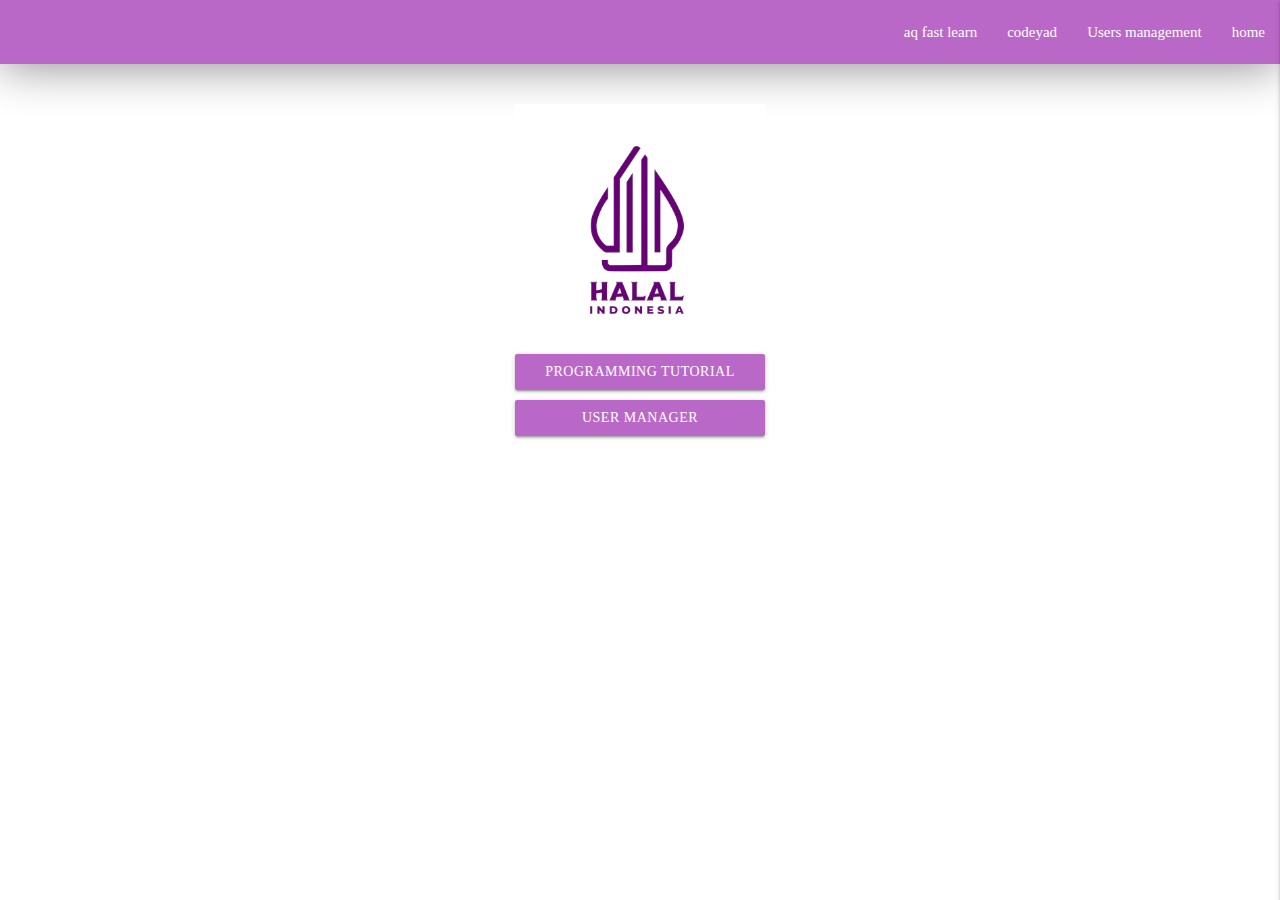
<file: assets/index.html>
<!DOCTYPE html>
<html lang="en">
<head>
    <meta charset="UTF-8">
    <meta name="viewport" content="width=device-width, initial-scale=1.0">
    <link href="https://fonts.googleapis.com/icon?family=Material+Icons" rel="stylesheet">
    <link rel="stylesheet" href="/assets/materialize/css/materialize.min.css">
    <link rel="stylesheet" href="/assets/css/style.css">
    <link rel="stylesheet" href="/assets/util.css">
    <link rel="stylesheet" href="/assets/materialize/css/materialize-rtl.css">
    <link rel="icon" type="image/xicon" href="/assets/images/bicycle-shop-logo-design-vector_53876-40626.avif">
    <title>Document</title>
</head>
<body dir="rtl">
<!--_____navbar part___________-->
<nav class=" purple lighten-2  top-navbar">

    <div class="nav-wrapper">

      <a href="#!" class="hide-on-med-and-up">home</a>

      <a href="#" data-target="mobile-demo" class="sidenav-trigger right"><i class="material-icons">menu</i></a>

      <ul class=" hide-on-med-and-down right display-flex">

        <li><a href="">home</a></li>

        <li><a href="users.html">Users management</a></li>

        <li><a href="https://codeyad.com">codeyad</a></li>

        <li><a href="https://codeyad.com">aq fast learn</a></li>
      </ul>
    </div>
  </nav>
<!--side navbar-->
  <ul class="sidenav" id="mobile-demo">

 <li><div class="user-view">

      <div class="background">

        <img src="/assets/images/black-purple-concrete-interior-background-empty-template-scene_118047-5200.avif" class="w100">
      </div>

      <a href="#user"><img class="circle" src="/assets/images/man-professional-business-casual-young-avatar-icon-illustration_1277826-622.avif"></a>
      <a href="#name"><span class="white-text name">John Doe</span></a>

      <a href="#email"><span class="white-text email">jdandturk@gmail.com</span></a>

    </div></li>
    <li><a href="https://codeyad.com" ><i class="material-icons right margin-0">insert_link</i>fast learn</a></li>

    <li><a href=" https://codeyad.com"><i class="material-icons right margin-0">insert_link</i>codeyad</a></li>
    <li><div class="divider"></div></li>

    <li><a class="subheader">Pages</a></li>
    <li><a class="waves-effect waves-light btn purple lighten-2" href="#!">Home</a></li>
    
    <li><a class="waves-effect waves-light btn purple lighten-2" href="/useas.html">Users</a></li>
  </ul>
  <!--home-->
  <section class="flex-c-m flex-col sizefull p-l-20 p-r-20">
<img src="/assets/images/indonesian-halal-logo-new-branding-2022_17005-1495.avif" class="full-size max-w-250 m-t-40" >
<a class="waves-effect waves-light btn purple lighten-2  w-full max-w-250  m-top-10 m-b-10">Programming Tutorial</a>
<a class="waves-effect waves-light btn purple lighten-2  w-full max-w-250 m-top-10 m-b-10">User Manager</a>
  </section>


    <script src="/assets/materialize/js/materialize.min.js"></script>
    <script src="/assets/js/main.js"></script>
</body>
</html>
</file>
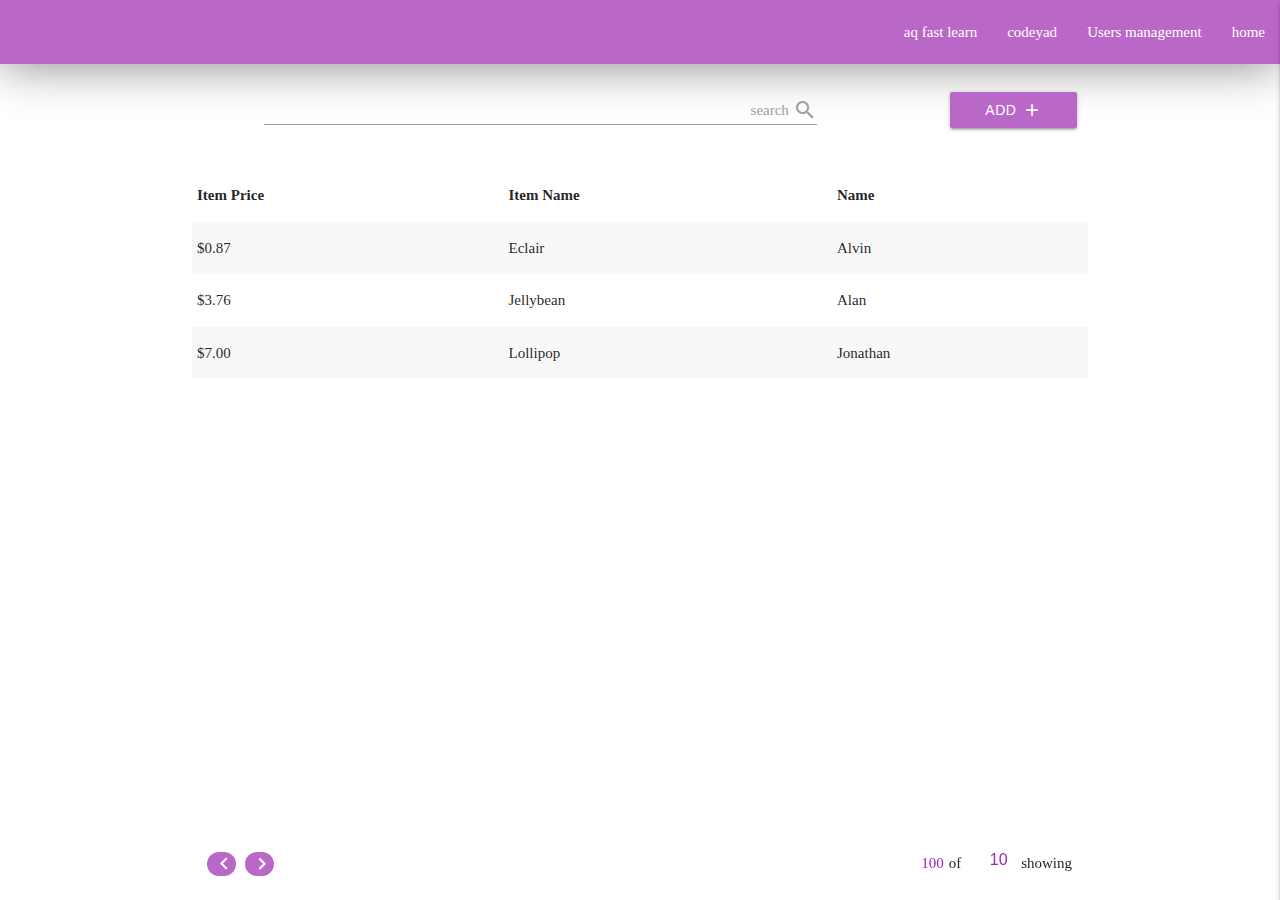
<file: assets/users.html>
<!DOCTYPE html>
<html lang="en">
<head>
    <meta charset="UTF-8">
    <meta name="viewport" content="width=device-width, initial-scale=1.0">
    <link href="https://fonts.googleapis.com/icon?family=Material+Icons" rel="stylesheet">
    <link rel="stylesheet" href="/assets/materialize/css/materialize.min.css">
    <link rel="stylesheet" href="/assets/materialize/css/materialize.css">
    <link rel="stylesheet" href="/assets/materialize/css/materialize-rtl.css">
    <link rel="stylesheet" href="/assets/css/style.css">
    <link rel="stylesheet" href="/assets/util.css">
    
    <title>Document</title>
</head>
<body dir="rtl">
    <nav class=" purple lighten-2  top-navbar">

    <div class="nav-wrapper">

      <a href="#!" class="hide-on-med-and-up"></a>

      <a href="#" data-target="mobile-demo" class="sidenav-trigger right"><i class="material-icons">menu</i></a>

      <ul class=" hide-on-med-and-down display-flex">

        <li><a href="">home</a></li>

        <li><a href="users.html">Users management</a></li>

        <li><a href="https://codeyad.com">codeyad</a></li>

        <li><a href="https://codeyad.com">aq fast learn</a></li>
      </ul>
    </div>
  </nav>
<!--side navbar-->
  <ul class="sidenav" id="mobile-demo">

 <li><div class="user-view">

      <div class="background">

        <img src="/assets/images/black-purple-concrete-interior-background-empty-template-scene_118047-5200.avif" class="w100">
      </div>

      <a href="#user"><img class="circle" src="/assets/images/man-professional-business-casual-young-avatar-icon-illustration_1277826-622.avif"></a>
      <a href="#name"><span class="white-text name">John Doe</span></a>

      <a href="#email"><span class="white-text email">jdandturk@gmail.com</span></a>

    </div></li>
    <li><a href="https://codeyad.com" ><i class="material-icons ">insert_link</i>fast learn</a></li>

    <li><a href=" https://codeyad.com"><i class="material-icons ">insert_link</i>codeyad</a></li>
    <li><div class="divider"></div></li>

    <li><a class="subheader">Pages</a></li>
    <li><a class="waves-effect waves-light btn purple lighten-2" href="#!">Home</a></li>
    
    <li><a class="waves-effect waves-light btn purple lighten-2" href="/useas.html">Users</a></li>
  </ul>
  <!--add button-->
     <section id="top_actions_section" class="row display-flex container">
<div class="p-l-20 p-r-20 col s12 m3 l2">
    <button class="waves-effect waves-light btn purple lighten-2 p-r-30 p-l-30  m-t-7 w-full flex-c">
        <i class="material-icons m-r-5 ">add</i>
        Add User
    </button >
    <!--search input-->
</div>
<div class="row col s12 m6 l8 m-b-0">
        <div class="input-field col s12">
          <input  id="search" type="text" class="validate">
          <label for="disabled"><i class="material-icons pos-relative top-7 ">search</i>
            search </label>
          
        </div>
        <div class="col s12 m4 l2"></div>
     </section> 
     
     <section >
      <table class="responsive-table container striped highlight">
        <thead>
          <tr>
              <th>Name</th>
              <th>Item Name</th>
              <th>Item Price</th>
          </tr>
        </thead>

        <tbody>
          <tr>
            <td>Alvin</td>
            <td>Eclair</td>
            <td>$0.87</td>
          </tr>
          <tr>
            <td>Alan</td>
            <td>Jellybean</td>
            <td>$3.76</td>
          </tr>
          <tr>
            <td>Jonathan</td>
            <td>Lollipop</td>
            <td>$7.00</td>
          </tr>
        </tbody>
      </table>
            
<div class=" pagination_container container flex-sb-m p-r-10 p-l-10 p-t-10 p-b-10 pos-fixed left-0 right-0 bottom-0  z-depth-7 border-radius">
  <div class="p-r-6 flex-l-m ">
    showing
    <span class="m-r-5 m-l-5 max-w-50 ">
      <input type="number" class="purple-text lighten-2 no-border center-align m-b-0 " value="10">
    </span>
    of
    <span class="m-r-5 m-l-5 max-w-50 purple-text lighten-2">100</span>
  </div>

<div class="pagination_buttons">
  <i class=" m-l-5 m-l-5 p-l-5 waves-effect waves-light purple lighten-2 material-icons white-text rounded_pill ">keyboard_arrow_right</i>
  <i class="m-l-5 m-l-5 p-l-5 waves-effect waves-light purple lighten-2 material-icons white-text  rounded_pill">keyboard_arrow_left</i>
</div>
</div>
     </section>

    <script src="/assets/materialize/js/materialize.min.js"></script>
    <script src="/assets/js/main.js"></script>

</body>
</html>
</file>
<file: assets/css/style.css>
@media(min-width:600px){
    .top-navbar{
        box-shadow: 0 0 50px gray;
    }
    .display-flex{
    display: flex;
    align-items: center;

}
}
.users-list-item.active .users-list-arrow-icon{
    transform: rotate(180deg);
}
.users-list-item.active , .users-list-item.active .collapsible-header{
    background-color: rgb(227, 237, 246);
}

*{
    direction: rtl;
    font-family: "BYekan";
}
.margin-0{
    margin: 0 0 0 25px !important;
}
@font-face{
    src:url(/assets/BYekan-webfont.eot)format("eot") ,
    url(/assets/BYekan-webfont.ttf)format("ttf") ,
    url(/assets/BYekan-webfont.woff)format("woff");
    font-weight: normal;
    font-style: normal;
}
.border-radius{
    border-radius:20px 20px 0 0;
}
</file>
<file: assets/util.css>
/*[ FONT SIZE ]
///////////////////////////////////////////////////////////
*/
.f-bold{font-weight: bold;}
.fs-1 {font-size: 1px;}
.fs-2 {font-size: 2px;}
.fs-3 {font-size: 3px;}
.fs-4 {font-size: 4px;}
.fs-5 {font-size: 5px;}
.fs-6 {font-size: 6px;}
.fs-7 {font-size: 7px;}
.fs-8 {font-size: 8px;}
.fs-9 {font-size: 9px;}
.fs-10 {font-size: 10px;}
.fs-11 {font-size: 11px;}
.fs-12 {font-size: 12px;}
.fs-13 {font-size: 13px;}
.fs-14 {font-size: 14px;}
.fs-15 {font-size: 15px;}
.fs-16 {font-size: 16px;}
.fs-17 {font-size: 17px;}
.fs-18 {font-size: 18px;}
.fs-19 {font-size: 19px;}
.fs-20 {font-size: 20px;}
.fs-21 {font-size: 21px;}
.fs-22 {font-size: 22px;}
.fs-23 {font-size: 23px;}
.fs-24 {font-size: 24px;}
.fs-25 {font-size: 25px;}
.fs-26 {font-size: 26px;}
.fs-27 {font-size: 27px;}
.fs-28 {font-size: 28px;}
.fs-29 {font-size: 29px;}
.fs-30 {font-size: 30px;}
.fs-31 {font-size: 31px;}
.fs-32 {font-size: 32px;}
.fs-33 {font-size: 33px;}
.fs-34 {font-size: 34px;}
.fs-35 {font-size: 35px;}
.fs-36 {font-size: 36px;}
.fs-37 {font-size: 37px;}
.fs-38 {font-size: 38px;}
.fs-39 {font-size: 39px;}
.fs-40 {font-size: 40px;}
.fs-41 {font-size: 41px;}
.fs-42 {font-size: 42px;}
.fs-43 {font-size: 43px;}
.fs-44 {font-size: 44px;}
.fs-45 {font-size: 45px;}
.fs-46 {font-size: 46px;}
.fs-47 {font-size: 47px;}
.fs-48 {font-size: 48px;}
.fs-49 {font-size: 49px;}
.fs-50 {font-size: 50px;}
.fs-51 {font-size: 51px;}
.fs-52 {font-size: 52px;}
.fs-53 {font-size: 53px;}
.fs-54 {font-size: 54px;}
.fs-55 {font-size: 55px;}
.fs-56 {font-size: 56px;}
.fs-57 {font-size: 57px;}
.fs-58 {font-size: 58px;}
.fs-59 {font-size: 59px;}
.fs-60 {font-size: 60px;}
.fs-61 {font-size: 61px;}
.fs-62 {font-size: 62px;}
.fs-63 {font-size: 63px;}
.fs-64 {font-size: 64px;}
.fs-65 {font-size: 65px;}
.fs-66 {font-size: 66px;}
.fs-67 {font-size: 67px;}
.fs-68 {font-size: 68px;}
.fs-69 {font-size: 69px;}
.fs-70 {font-size: 70px;}
.fs-71 {font-size: 71px;}
.fs-72 {font-size: 72px;}
.fs-73 {font-size: 73px;}
.fs-74 {font-size: 74px;}
.fs-75 {font-size: 75px;}
.fs-76 {font-size: 76px;}
.fs-77 {font-size: 77px;}
.fs-78 {font-size: 78px;}
.fs-79 {font-size: 79px;}
.fs-80 {font-size: 80px;}
.fs-81 {font-size: 81px;}
.fs-82 {font-size: 82px;}
.fs-83 {font-size: 83px;}
.fs-84 {font-size: 84px;}
.fs-85 {font-size: 85px;}
.fs-86 {font-size: 86px;}
.fs-87 {font-size: 87px;}
.fs-88 {font-size: 88px;}
.fs-89 {font-size: 89px;}
.fs-90 {font-size: 90px;}
.fs-91 {font-size: 91px;}
.fs-92 {font-size: 92px;}
.fs-93 {font-size: 93px;}
.fs-94 {font-size: 94px;}
.fs-95 {font-size: 95px;}
.fs-96 {font-size: 96px;}
.fs-97 {font-size: 97px;}
.fs-98 {font-size: 98px;}
.fs-99 {font-size: 99px;}
.fs-100 {font-size: 100px;}
.fs-101 {font-size: 101px;}
.fs-102 {font-size: 102px;}
.fs-103 {font-size: 103px;}
.fs-104 {font-size: 104px;}
.fs-105 {font-size: 105px;}
.fs-106 {font-size: 106px;}
.fs-107 {font-size: 107px;}
.fs-108 {font-size: 108px;}
.fs-109 {font-size: 109px;}
.fs-110 {font-size: 110px;}
.fs-111 {font-size: 111px;}
.fs-112 {font-size: 112px;}
.fs-113 {font-size: 113px;}
.fs-114 {font-size: 114px;}
.fs-115 {font-size: 115px;}
.fs-116 {font-size: 116px;}
.fs-117 {font-size: 117px;}
.fs-118 {font-size: 118px;}
.fs-119 {font-size: 119px;}
.fs-120 {font-size: 120px;}
.fs-121 {font-size: 121px;}
.fs-122 {font-size: 122px;}
.fs-123 {font-size: 123px;}
.fs-124 {font-size: 124px;}
.fs-125 {font-size: 125px;}
.fs-126 {font-size: 126px;}
.fs-127 {font-size: 127px;}
.fs-128 {font-size: 128px;}
.fs-129 {font-size: 129px;}
.fs-130 {font-size: 130px;}
.fs-131 {font-size: 131px;}
.fs-132 {font-size: 132px;}
.fs-133 {font-size: 133px;}
.fs-134 {font-size: 134px;}
.fs-135 {font-size: 135px;}
.fs-136 {font-size: 136px;}
.fs-137 {font-size: 137px;}
.fs-138 {font-size: 138px;}
.fs-139 {font-size: 139px;}
.fs-140 {font-size: 140px;}
.fs-141 {font-size: 141px;}
.fs-142 {font-size: 142px;}
.fs-143 {font-size: 143px;}
.fs-144 {font-size: 144px;}
.fs-145 {font-size: 145px;}
.fs-146 {font-size: 146px;}
.fs-147 {font-size: 147px;}
.fs-148 {font-size: 148px;}
.fs-149 {font-size: 149px;}
.fs-150 {font-size: 150px;}
.fs-151 {font-size: 151px;}
.fs-152 {font-size: 152px;}
.fs-153 {font-size: 153px;}
.fs-154 {font-size: 154px;}
.fs-155 {font-size: 155px;}
.fs-156 {font-size: 156px;}
.fs-157 {font-size: 157px;}
.fs-158 {font-size: 158px;}
.fs-159 {font-size: 159px;}
.fs-160 {font-size: 160px;}
.fs-161 {font-size: 161px;}
.fs-162 {font-size: 162px;}
.fs-163 {font-size: 163px;}
.fs-164 {font-size: 164px;}
.fs-165 {font-size: 165px;}
.fs-166 {font-size: 166px;}
.fs-167 {font-size: 167px;}
.fs-168 {font-size: 168px;}
.fs-169 {font-size: 169px;}
.fs-170 {font-size: 170px;}
.fs-171 {font-size: 171px;}
.fs-172 {font-size: 172px;}
.fs-173 {font-size: 173px;}
.fs-174 {font-size: 174px;}
.fs-175 {font-size: 175px;}
.fs-176 {font-size: 176px;}
.fs-177 {font-size: 177px;}
.fs-178 {font-size: 178px;}
.fs-179 {font-size: 179px;}
.fs-180 {font-size: 180px;}
.fs-181 {font-size: 181px;}
.fs-182 {font-size: 182px;}
.fs-183 {font-size: 183px;}
.fs-184 {font-size: 184px;}
.fs-185 {font-size: 185px;}
.fs-186 {font-size: 186px;}
.fs-187 {font-size: 187px;}
.fs-188 {font-size: 188px;}
.fs-189 {font-size: 189px;}
.fs-190 {font-size: 190px;}
.fs-191 {font-size: 191px;}
.fs-192 {font-size: 192px;}
.fs-193 {font-size: 193px;}
.fs-194 {font-size: 194px;}
.fs-195 {font-size: 195px;}
.fs-196 {font-size: 196px;}
.fs-197 {font-size: 197px;}
.fs-198 {font-size: 198px;}
.fs-199 {font-size: 199px;}
.fs-200 {font-size: 200px;}

/*[ PADDING ]
///////////////////////////////////////////////////////////
*/
.p-all-0{padding: 0 !important;}
.p-all-1{padding: 1px !important;}
.p-all-2{padding: 2px !important;}
.p-all-3{padding: 3px !important;}
.p-all-4{padding: 4px !important;}
.p-all-5{padding: 5px !important;}
.p-all-6{padding: 6px !important;}
.p-all-7{padding: 7px !important;}
.p-all-8{padding: 8px !important;}
.p-all-9{padding: 9px !important;}
.p-t-0 {padding-top: 0px;}
.p-t-1 {padding-top: 1px;}
.p-t-2 {padding-top: 2px;}
.p-t-3 {padding-top: 3px;}
.p-t-4 {padding-top: 4px;}
.p-t-5 {padding-top: 5px;}
.p-t-6 {padding-top: 6px;}
.p-t-7 {padding-top: 7px;}
.p-t-8 {padding-top: 8px;}
.p-t-9 {padding-top: 9px;}
.p-t-10 {padding-top: 10px;}
.p-t-11 {padding-top: 11px;}
.p-t-12 {padding-top: 12px;}
.p-t-13 {padding-top: 13px;}
.p-t-14 {padding-top: 14px;}
.p-t-15 {padding-top: 15px;}
.p-t-16 {padding-top: 16px;}
.p-t-17 {padding-top: 17px;}
.p-t-18 {padding-top: 18px;}
.p-t-19 {padding-top: 19px;}
.p-t-20 {padding-top: 20px;}
.p-t-21 {padding-top: 21px;}
.p-t-22 {padding-top: 22px;}
.p-t-23 {padding-top: 23px;}
.p-t-24 {padding-top: 24px;}
.p-t-25 {padding-top: 25px;}
.p-t-26 {padding-top: 26px;}
.p-t-27 {padding-top: 27px;}
.p-t-28 {padding-top: 28px;}
.p-t-29 {padding-top: 29px;}
.p-t-30 {padding-top: 30px;}
.p-t-31 {padding-top: 31px;}
.p-t-32 {padding-top: 32px;}
.p-t-33 {padding-top: 33px;}
.p-t-34 {padding-top: 34px;}
.p-t-35 {padding-top: 35px;}
.p-t-36 {padding-top: 36px;}
.p-t-37 {padding-top: 37px;}
.p-t-38 {padding-top: 38px;}
.p-t-39 {padding-top: 39px;}
.p-t-40 {padding-top: 40px;}
.p-t-41 {padding-top: 41px;}
.p-t-42 {padding-top: 42px;}
.p-t-43 {padding-top: 43px;}
.p-t-44 {padding-top: 44px;}
.p-t-45 {padding-top: 45px;}
.p-t-46 {padding-top: 46px;}
.p-t-47 {padding-top: 47px;}
.p-t-48 {padding-top: 48px;}
.p-t-49 {padding-top: 49px;}
.p-t-50 {padding-top: 50px;}
.p-t-51 {padding-top: 51px;}
.p-t-52 {padding-top: 52px;}
.p-t-53 {padding-top: 53px;}
.p-t-54 {padding-top: 54px;}
.p-t-55 {padding-top: 55px;}
.p-t-56 {padding-top: 56px;}
.p-t-57 {padding-top: 57px;}
.p-t-58 {padding-top: 58px;}
.p-t-59 {padding-top: 59px;}
.p-t-60 {padding-top: 60px;}
.p-t-61 {padding-top: 61px;}
.p-t-62 {padding-top: 62px;}
.p-t-63 {padding-top: 63px;}
.p-t-64 {padding-top: 64px;}
.p-t-65 {padding-top: 65px;}
.p-t-66 {padding-top: 66px;}
.p-t-67 {padding-top: 67px;}
.p-t-68 {padding-top: 68px;}
.p-t-69 {padding-top: 69px;}
.p-t-70 {padding-top: 70px;}
.p-t-71 {padding-top: 71px;}
.p-t-72 {padding-top: 72px;}
.p-t-73 {padding-top: 73px;}
.p-t-74 {padding-top: 74px;}
.p-t-75 {padding-top: 75px;}
.p-t-76 {padding-top: 76px;}
.p-t-77 {padding-top: 77px;}
.p-t-78 {padding-top: 78px;}
.p-t-79 {padding-top: 79px;}
.p-t-80 {padding-top: 80px;}
.p-t-81 {padding-top: 81px;}
.p-t-82 {padding-top: 82px;}
.p-t-83 {padding-top: 83px;}
.p-t-84 {padding-top: 84px;}
.p-t-85 {padding-top: 85px;}
.p-t-86 {padding-top: 86px;}
.p-t-87 {padding-top: 87px;}
.p-t-88 {padding-top: 88px;}
.p-t-89 {padding-top: 89px;}
.p-t-90 {padding-top: 90px;}
.p-t-91 {padding-top: 91px;}
.p-t-92 {padding-top: 92px;}
.p-t-93 {padding-top: 93px;}
.p-t-94 {padding-top: 94px;}
.p-t-95 {padding-top: 95px;}
.p-t-96 {padding-top: 96px;}
.p-t-97 {padding-top: 97px;}
.p-t-98 {padding-top: 98px;}
.p-t-99 {padding-top: 99px;}
.p-t-100 {padding-top: 100px;}
.p-t-101 {padding-top: 101px;}
.p-t-102 {padding-top: 102px;}
.p-t-103 {padding-top: 103px;}
.p-t-104 {padding-top: 104px;}
.p-t-105 {padding-top: 105px;}
.p-t-106 {padding-top: 106px;}
.p-t-107 {padding-top: 107px;}
.p-t-108 {padding-top: 108px;}
.p-t-109 {padding-top: 109px;}
.p-t-110 {padding-top: 110px;}
.p-t-111 {padding-top: 111px;}
.p-t-112 {padding-top: 112px;}
.p-t-113 {padding-top: 113px;}
.p-t-114 {padding-top: 114px;}
.p-t-115 {padding-top: 115px;}
.p-t-116 {padding-top: 116px;}
.p-t-117 {padding-top: 117px;}
.p-t-118 {padding-top: 118px;}
.p-t-119 {padding-top: 119px;}
.p-t-120 {padding-top: 120px;}
.p-t-121 {padding-top: 121px;}
.p-t-122 {padding-top: 122px;}
.p-t-123 {padding-top: 123px;}
.p-t-124 {padding-top: 124px;}
.p-t-125 {padding-top: 125px;}
.p-t-126 {padding-top: 126px;}
.p-t-127 {padding-top: 127px;}
.p-t-128 {padding-top: 128px;}
.p-t-129 {padding-top: 129px;}
.p-t-130 {padding-top: 130px;}
.p-t-131 {padding-top: 131px;}
.p-t-132 {padding-top: 132px;}
.p-t-133 {padding-top: 133px;}
.p-t-134 {padding-top: 134px;}
.p-t-135 {padding-top: 135px;}
.p-t-136 {padding-top: 136px;}
.p-t-137 {padding-top: 137px;}
.p-t-138 {padding-top: 138px;}
.p-t-139 {padding-top: 139px;}
.p-t-140 {padding-top: 140px;}
.p-t-141 {padding-top: 141px;}
.p-t-142 {padding-top: 142px;}
.p-t-143 {padding-top: 143px;}
.p-t-144 {padding-top: 144px;}
.p-t-145 {padding-top: 145px;}
.p-t-146 {padding-top: 146px;}
.p-t-147 {padding-top: 147px;}
.p-t-148 {padding-top: 148px;}
.p-t-149 {padding-top: 149px;}
.p-t-150 {padding-top: 150px;}
.p-t-151 {padding-top: 151px;}
.p-t-152 {padding-top: 152px;}
.p-t-153 {padding-top: 153px;}
.p-t-154 {padding-top: 154px;}
.p-t-155 {padding-top: 155px;}
.p-t-156 {padding-top: 156px;}
.p-t-157 {padding-top: 157px;}
.p-t-158 {padding-top: 158px;}
.p-t-159 {padding-top: 159px;}
.p-t-160 {padding-top: 160px;}
.p-t-161 {padding-top: 161px;}
.p-t-162 {padding-top: 162px;}
.p-t-163 {padding-top: 163px;}
.p-t-164 {padding-top: 164px;}
.p-t-165 {padding-top: 165px;}
.p-t-166 {padding-top: 166px;}
.p-t-167 {padding-top: 167px;}
.p-t-168 {padding-top: 168px;}
.p-t-169 {padding-top: 169px;}
.p-t-170 {padding-top: 170px;}
.p-t-171 {padding-top: 171px;}
.p-t-172 {padding-top: 172px;}
.p-t-173 {padding-top: 173px;}
.p-t-174 {padding-top: 174px;}
.p-t-175 {padding-top: 175px;}
.p-t-176 {padding-top: 176px;}
.p-t-177 {padding-top: 177px;}
.p-t-178 {padding-top: 178px;}
.p-t-179 {padding-top: 179px;}
.p-t-180 {padding-top: 180px;}
.p-t-181 {padding-top: 181px;}
.p-t-182 {padding-top: 182px;}
.p-t-183 {padding-top: 183px;}
.p-t-184 {padding-top: 184px;}
.p-t-185 {padding-top: 185px;}
.p-t-186 {padding-top: 186px;}
.p-t-187 {padding-top: 187px;}
.p-t-188 {padding-top: 188px;}
.p-t-189 {padding-top: 189px;}
.p-t-190 {padding-top: 190px;}
.p-t-191 {padding-top: 191px;}
.p-t-192 {padding-top: 192px;}
.p-t-193 {padding-top: 193px;}
.p-t-194 {padding-top: 194px;}
.p-t-195 {padding-top: 195px;}
.p-t-196 {padding-top: 196px;}
.p-t-197 {padding-top: 197px;}
.p-t-198 {padding-top: 198px;}
.p-t-199 {padding-top: 199px;}
.p-t-200 {padding-top: 200px;}
.p-t-201 {padding-top: 201px;}
.p-t-202 {padding-top: 202px;}
.p-t-203 {padding-top: 203px;}
.p-t-204 {padding-top: 204px;}
.p-t-205 {padding-top: 205px;}
.p-t-206 {padding-top: 206px;}
.p-t-207 {padding-top: 207px;}
.p-t-208 {padding-top: 208px;}
.p-t-209 {padding-top: 209px;}
.p-t-210 {padding-top: 210px;}
.p-t-211 {padding-top: 211px;}
.p-t-212 {padding-top: 212px;}
.p-t-213 {padding-top: 213px;}
.p-t-214 {padding-top: 214px;}
.p-t-215 {padding-top: 215px;}
.p-t-216 {padding-top: 216px;}
.p-t-217 {padding-top: 217px;}
.p-t-218 {padding-top: 218px;}
.p-t-219 {padding-top: 219px;}
.p-t-220 {padding-top: 220px;}
.p-t-221 {padding-top: 221px;}
.p-t-222 {padding-top: 222px;}
.p-t-223 {padding-top: 223px;}
.p-t-224 {padding-top: 224px;}
.p-t-225 {padding-top: 225px;}
.p-t-226 {padding-top: 226px;}
.p-t-227 {padding-top: 227px;}
.p-t-228 {padding-top: 228px;}
.p-t-229 {padding-top: 229px;}
.p-t-230 {padding-top: 230px;}
.p-t-231 {padding-top: 231px;}
.p-t-232 {padding-top: 232px;}
.p-t-233 {padding-top: 233px;}
.p-t-234 {padding-top: 234px;}
.p-t-235 {padding-top: 235px;}
.p-t-236 {padding-top: 236px;}
.p-t-237 {padding-top: 237px;}
.p-t-238 {padding-top: 238px;}
.p-t-239 {padding-top: 239px;}
.p-t-240 {padding-top: 240px;}
.p-t-241 {padding-top: 241px;}
.p-t-242 {padding-top: 242px;}
.p-t-243 {padding-top: 243px;}
.p-t-244 {padding-top: 244px;}
.p-t-245 {padding-top: 245px;}
.p-t-246 {padding-top: 246px;}
.p-t-247 {padding-top: 247px;}
.p-t-248 {padding-top: 248px;}
.p-t-249 {padding-top: 249px;}
.p-t-250 {padding-top: 250px;}
.p-b-0 {padding-bottom: 0px;}
.p-b-1 {padding-bottom: 1px;}
.p-b-2 {padding-bottom: 2px;}
.p-b-3 {padding-bottom: 3px;}
.p-b-4 {padding-bottom: 4px;}
.p-b-5 {padding-bottom: 5px;}
.p-b-6 {padding-bottom: 6px;}
.p-b-7 {padding-bottom: 7px;}
.p-b-8 {padding-bottom: 8px;}
.p-b-9 {padding-bottom: 9px;}
.p-b-10 {padding-bottom: 10px;}
.p-b-11 {padding-bottom: 11px;}
.p-b-12 {padding-bottom: 12px;}
.p-b-13 {padding-bottom: 13px;}
.p-b-14 {padding-bottom: 14px;}
.p-b-15 {padding-bottom: 15px;}
.p-b-16 {padding-bottom: 16px;}
.p-b-17 {padding-bottom: 17px;}
.p-b-18 {padding-bottom: 18px;}
.p-b-19 {padding-bottom: 19px;}
.p-b-20 {padding-bottom: 20px;}
.p-b-21 {padding-bottom: 21px;}
.p-b-22 {padding-bottom: 22px;}
.p-b-23 {padding-bottom: 23px;}
.p-b-24 {padding-bottom: 24px;}
.p-b-25 {padding-bottom: 25px;}
.p-b-26 {padding-bottom: 26px;}
.p-b-27 {padding-bottom: 27px;}
.p-b-28 {padding-bottom: 28px;}
.p-b-29 {padding-bottom: 29px;}
.p-b-30 {padding-bottom: 30px;}
.p-b-31 {padding-bottom: 31px;}
.p-b-32 {padding-bottom: 32px;}
.p-b-33 {padding-bottom: 33px;}
.p-b-34 {padding-bottom: 34px;}
.p-b-35 {padding-bottom: 35px;}
.p-b-36 {padding-bottom: 36px;}
.p-b-37 {padding-bottom: 37px;}
.p-b-38 {padding-bottom: 38px;}
.p-b-39 {padding-bottom: 39px;}
.p-b-40 {padding-bottom: 40px;}
.p-b-41 {padding-bottom: 41px;}
.p-b-42 {padding-bottom: 42px;}
.p-b-43 {padding-bottom: 43px;}
.p-b-44 {padding-bottom: 44px;}
.p-b-45 {padding-bottom: 45px;}
.p-b-46 {padding-bottom: 46px;}
.p-b-47 {padding-bottom: 47px;}
.p-b-48 {padding-bottom: 48px;}
.p-b-49 {padding-bottom: 49px;}
.p-b-50 {padding-bottom: 50px;}
.p-b-51 {padding-bottom: 51px;}
.p-b-52 {padding-bottom: 52px;}
.p-b-53 {padding-bottom: 53px;}
.p-b-54 {padding-bottom: 54px;}
.p-b-55 {padding-bottom: 55px;}
.p-b-56 {padding-bottom: 56px;}
.p-b-57 {padding-bottom: 57px;}
.p-b-58 {padding-bottom: 58px;}
.p-b-59 {padding-bottom: 59px;}
.p-b-60 {padding-bottom: 60px;}
.p-b-61 {padding-bottom: 61px;}
.p-b-62 {padding-bottom: 62px;}
.p-b-63 {padding-bottom: 63px;}
.p-b-64 {padding-bottom: 64px;}
.p-b-65 {padding-bottom: 65px;}
.p-b-66 {padding-bottom: 66px;}
.p-b-67 {padding-bottom: 67px;}
.p-b-68 {padding-bottom: 68px;}
.p-b-69 {padding-bottom: 69px;}
.p-b-70 {padding-bottom: 70px;}
.p-b-71 {padding-bottom: 71px;}
.p-b-72 {padding-bottom: 72px;}
.p-b-73 {padding-bottom: 73px;}
.p-b-74 {padding-bottom: 74px;}
.p-b-75 {padding-bottom: 75px;}
.p-b-76 {padding-bottom: 76px;}
.p-b-77 {padding-bottom: 77px;}
.p-b-78 {padding-bottom: 78px;}
.p-b-79 {padding-bottom: 79px;}
.p-b-80 {padding-bottom: 80px;}
.p-b-81 {padding-bottom: 81px;}
.p-b-82 {padding-bottom: 82px;}
.p-b-83 {padding-bottom: 83px;}
.p-b-84 {padding-bottom: 84px;}
.p-b-85 {padding-bottom: 85px;}
.p-b-86 {padding-bottom: 86px;}
.p-b-87 {padding-bottom: 87px;}
.p-b-88 {padding-bottom: 88px;}
.p-b-89 {padding-bottom: 89px;}
.p-b-90 {padding-bottom: 90px;}
.p-b-91 {padding-bottom: 91px;}
.p-b-92 {padding-bottom: 92px;}
.p-b-93 {padding-bottom: 93px;}
.p-b-94 {padding-bottom: 94px;}
.p-b-95 {padding-bottom: 95px;}
.p-b-96 {padding-bottom: 96px;}
.p-b-97 {padding-bottom: 97px;}
.p-b-98 {padding-bottom: 98px;}
.p-b-99 {padding-bottom: 99px;}
.p-b-100 {padding-bottom: 100px;}
.p-b-101 {padding-bottom: 101px;}
.p-b-102 {padding-bottom: 102px;}
.p-b-103 {padding-bottom: 103px;}
.p-b-104 {padding-bottom: 104px;}
.p-b-105 {padding-bottom: 105px;}
.p-b-106 {padding-bottom: 106px;}
.p-b-107 {padding-bottom: 107px;}
.p-b-108 {padding-bottom: 108px;}
.p-b-109 {padding-bottom: 109px;}
.p-b-110 {padding-bottom: 110px;}
.p-b-111 {padding-bottom: 111px;}
.p-b-112 {padding-bottom: 112px;}
.p-b-113 {padding-bottom: 113px;}
.p-b-114 {padding-bottom: 114px;}
.p-b-115 {padding-bottom: 115px;}
.p-b-116 {padding-bottom: 116px;}
.p-b-117 {padding-bottom: 117px;}
.p-b-118 {padding-bottom: 118px;}
.p-b-119 {padding-bottom: 119px;}
.p-b-120 {padding-bottom: 120px;}
.p-b-121 {padding-bottom: 121px;}
.p-b-122 {padding-bottom: 122px;}
.p-b-123 {padding-bottom: 123px;}
.p-b-124 {padding-bottom: 124px;}
.p-b-125 {padding-bottom: 125px;}
.p-b-126 {padding-bottom: 126px;}
.p-b-127 {padding-bottom: 127px;}
.p-b-128 {padding-bottom: 128px;}
.p-b-129 {padding-bottom: 129px;}
.p-b-130 {padding-bottom: 130px;}
.p-b-131 {padding-bottom: 131px;}
.p-b-132 {padding-bottom: 132px;}
.p-b-133 {padding-bottom: 133px;}
.p-b-134 {padding-bottom: 134px;}
.p-b-135 {padding-bottom: 135px;}
.p-b-136 {padding-bottom: 136px;}
.p-b-137 {padding-bottom: 137px;}
.p-b-138 {padding-bottom: 138px;}
.p-b-139 {padding-bottom: 139px;}
.p-b-140 {padding-bottom: 140px;}
.p-b-141 {padding-bottom: 141px;}
.p-b-142 {padding-bottom: 142px;}
.p-b-143 {padding-bottom: 143px;}
.p-b-144 {padding-bottom: 144px;}
.p-b-145 {padding-bottom: 145px;}
.p-b-146 {padding-bottom: 146px;}
.p-b-147 {padding-bottom: 147px;}
.p-b-148 {padding-bottom: 148px;}
.p-b-149 {padding-bottom: 149px;}
.p-b-150 {padding-bottom: 150px;}
.p-b-151 {padding-bottom: 151px;}
.p-b-152 {padding-bottom: 152px;}
.p-b-153 {padding-bottom: 153px;}
.p-b-154 {padding-bottom: 154px;}
.p-b-155 {padding-bottom: 155px;}
.p-b-156 {padding-bottom: 156px;}
.p-b-157 {padding-bottom: 157px;}
.p-b-158 {padding-bottom: 158px;}
.p-b-159 {padding-bottom: 159px;}
.p-b-160 {padding-bottom: 160px;}
.p-b-161 {padding-bottom: 161px;}
.p-b-162 {padding-bottom: 162px;}
.p-b-163 {padding-bottom: 163px;}
.p-b-164 {padding-bottom: 164px;}
.p-b-165 {padding-bottom: 165px;}
.p-b-166 {padding-bottom: 166px;}
.p-b-167 {padding-bottom: 167px;}
.p-b-168 {padding-bottom: 168px;}
.p-b-169 {padding-bottom: 169px;}
.p-b-170 {padding-bottom: 170px;}
.p-b-171 {padding-bottom: 171px;}
.p-b-172 {padding-bottom: 172px;}
.p-b-173 {padding-bottom: 173px;}
.p-b-174 {padding-bottom: 174px;}
.p-b-175 {padding-bottom: 175px;}
.p-b-176 {padding-bottom: 176px;}
.p-b-177 {padding-bottom: 177px;}
.p-b-178 {padding-bottom: 178px;}
.p-b-179 {padding-bottom: 179px;}
.p-b-180 {padding-bottom: 180px;}
.p-b-181 {padding-bottom: 181px;}
.p-b-182 {padding-bottom: 182px;}
.p-b-183 {padding-bottom: 183px;}
.p-b-184 {padding-bottom: 184px;}
.p-b-185 {padding-bottom: 185px;}
.p-b-186 {padding-bottom: 186px;}
.p-b-187 {padding-bottom: 187px;}
.p-b-188 {padding-bottom: 188px;}
.p-b-189 {padding-bottom: 189px;}
.p-b-190 {padding-bottom: 190px;}
.p-b-191 {padding-bottom: 191px;}
.p-b-192 {padding-bottom: 192px;}
.p-b-193 {padding-bottom: 193px;}
.p-b-194 {padding-bottom: 194px;}
.p-b-195 {padding-bottom: 195px;}
.p-b-196 {padding-bottom: 196px;}
.p-b-197 {padding-bottom: 197px;}
.p-b-198 {padding-bottom: 198px;}
.p-b-199 {padding-bottom: 199px;}
.p-b-200 {padding-bottom: 200px;}
.p-b-201 {padding-bottom: 201px;}
.p-b-202 {padding-bottom: 202px;}
.p-b-203 {padding-bottom: 203px;}
.p-b-204 {padding-bottom: 204px;}
.p-b-205 {padding-bottom: 205px;}
.p-b-206 {padding-bottom: 206px;}
.p-b-207 {padding-bottom: 207px;}
.p-b-208 {padding-bottom: 208px;}
.p-b-209 {padding-bottom: 209px;}
.p-b-210 {padding-bottom: 210px;}
.p-b-211 {padding-bottom: 211px;}
.p-b-212 {padding-bottom: 212px;}
.p-b-213 {padding-bottom: 213px;}
.p-b-214 {padding-bottom: 214px;}
.p-b-215 {padding-bottom: 215px;}
.p-b-216 {padding-bottom: 216px;}
.p-b-217 {padding-bottom: 217px;}
.p-b-218 {padding-bottom: 218px;}
.p-b-219 {padding-bottom: 219px;}
.p-b-220 {padding-bottom: 220px;}
.p-b-221 {padding-bottom: 221px;}
.p-b-222 {padding-bottom: 222px;}
.p-b-223 {padding-bottom: 223px;}
.p-b-224 {padding-bottom: 224px;}
.p-b-225 {padding-bottom: 225px;}
.p-b-226 {padding-bottom: 226px;}
.p-b-227 {padding-bottom: 227px;}
.p-b-228 {padding-bottom: 228px;}
.p-b-229 {padding-bottom: 229px;}
.p-b-230 {padding-bottom: 230px;}
.p-b-231 {padding-bottom: 231px;}
.p-b-232 {padding-bottom: 232px;}
.p-b-233 {padding-bottom: 233px;}
.p-b-234 {padding-bottom: 234px;}
.p-b-235 {padding-bottom: 235px;}
.p-b-236 {padding-bottom: 236px;}
.p-b-237 {padding-bottom: 237px;}
.p-b-238 {padding-bottom: 238px;}
.p-b-239 {padding-bottom: 239px;}
.p-b-240 {padding-bottom: 240px;}
.p-b-241 {padding-bottom: 241px;}
.p-b-242 {padding-bottom: 242px;}
.p-b-243 {padding-bottom: 243px;}
.p-b-244 {padding-bottom: 244px;}
.p-b-245 {padding-bottom: 245px;}
.p-b-246 {padding-bottom: 246px;}
.p-b-247 {padding-bottom: 247px;}
.p-b-248 {padding-bottom: 248px;}
.p-b-249 {padding-bottom: 249px;}
.p-b-250 {padding-bottom: 250px;}
.p-l-0 {padding-left: 0px;}
.p-l-1 {padding-left: 1px;}
.p-l-2 {padding-left: 2px;}
.p-l-3 {padding-left: 3px;}
.p-l-4 {padding-left: 4px;}
.p-l-5 {padding-left: 5px;}
.p-l-6 {padding-left: 6px;}
.p-l-7 {padding-left: 7px;}
.p-l-8 {padding-left: 8px;}
.p-l-9 {padding-left: 9px;}
.p-l-10 {padding-left: 10px;}
.p-l-11 {padding-left: 11px;}
.p-l-12 {padding-left: 12px;}
.p-l-13 {padding-left: 13px;}
.p-l-14 {padding-left: 14px;}
.p-l-15 {padding-left: 15px;}
.p-l-16 {padding-left: 16px;}
.p-l-17 {padding-left: 17px;}
.p-l-18 {padding-left: 18px;}
.p-l-19 {padding-left: 19px;}
.p-l-20 {padding-left: 20px;}
.p-l-21 {padding-left: 21px;}
.p-l-22 {padding-left: 22px;}
.p-l-23 {padding-left: 23px;}
.p-l-24 {padding-left: 24px;}
.p-l-25 {padding-left: 25px;}
.p-l-26 {padding-left: 26px;}
.p-l-27 {padding-left: 27px;}
.p-l-28 {padding-left: 28px;}
.p-l-29 {padding-left: 29px;}
.p-l-30 {padding-left: 30px;}
.p-l-31 {padding-left: 31px;}
.p-l-32 {padding-left: 32px;}
.p-l-33 {padding-left: 33px;}
.p-l-34 {padding-left: 34px;}
.p-l-35 {padding-left: 35px;}
.p-l-36 {padding-left: 36px;}
.p-l-37 {padding-left: 37px;}
.p-l-38 {padding-left: 38px;}
.p-l-39 {padding-left: 39px;}
.p-l-40 {padding-left: 40px;}
.p-l-41 {padding-left: 41px;}
.p-l-42 {padding-left: 42px;}
.p-l-43 {padding-left: 43px;}
.p-l-44 {padding-left: 44px;}
.p-l-45 {padding-left: 45px;}
.p-l-46 {padding-left: 46px;}
.p-l-47 {padding-left: 47px;}
.p-l-48 {padding-left: 48px;}
.p-l-49 {padding-left: 49px;}
.p-l-50 {padding-left: 50px;}
.p-l-51 {padding-left: 51px;}
.p-l-52 {padding-left: 52px;}
.p-l-53 {padding-left: 53px;}
.p-l-54 {padding-left: 54px;}
.p-l-55 {padding-left: 55px;}
.p-l-56 {padding-left: 56px;}
.p-l-57 {padding-left: 57px;}
.p-l-58 {padding-left: 58px;}
.p-l-59 {padding-left: 59px;}
.p-l-60 {padding-left: 60px;}
.p-l-61 {padding-left: 61px;}
.p-l-62 {padding-left: 62px;}
.p-l-63 {padding-left: 63px;}
.p-l-64 {padding-left: 64px;}
.p-l-65 {padding-left: 65px;}
.p-l-66 {padding-left: 66px;}
.p-l-67 {padding-left: 67px;}
.p-l-68 {padding-left: 68px;}
.p-l-69 {padding-left: 69px;}
.p-l-70 {padding-left: 70px;}
.p-l-71 {padding-left: 71px;}
.p-l-72 {padding-left: 72px;}
.p-l-73 {padding-left: 73px;}
.p-l-74 {padding-left: 74px;}
.p-l-75 {padding-left: 75px;}
.p-l-76 {padding-left: 76px;}
.p-l-77 {padding-left: 77px;}
.p-l-78 {padding-left: 78px;}
.p-l-79 {padding-left: 79px;}
.p-l-80 {padding-left: 80px;}
.p-l-81 {padding-left: 81px;}
.p-l-82 {padding-left: 82px;}
.p-l-83 {padding-left: 83px;}
.p-l-84 {padding-left: 84px;}
.p-l-85 {padding-left: 85px;}
.p-l-86 {padding-left: 86px;}
.p-l-87 {padding-left: 87px;}
.p-l-88 {padding-left: 88px;}
.p-l-89 {padding-left: 89px;}
.p-l-90 {padding-left: 90px;}
.p-l-91 {padding-left: 91px;}
.p-l-92 {padding-left: 92px;}
.p-l-93 {padding-left: 93px;}
.p-l-94 {padding-left: 94px;}
.p-l-95 {padding-left: 95px;}
.p-l-96 {padding-left: 96px;}
.p-l-97 {padding-left: 97px;}
.p-l-98 {padding-left: 98px;}
.p-l-99 {padding-left: 99px;}
.p-l-100 {padding-left: 100px;}
.p-l-101 {padding-left: 101px;}
.p-l-102 {padding-left: 102px;}
.p-l-103 {padding-left: 103px;}
.p-l-104 {padding-left: 104px;}
.p-l-105 {padding-left: 105px;}
.p-l-106 {padding-left: 106px;}
.p-l-107 {padding-left: 107px;}
.p-l-108 {padding-left: 108px;}
.p-l-109 {padding-left: 109px;}
.p-l-110 {padding-left: 110px;}
.p-l-111 {padding-left: 111px;}
.p-l-112 {padding-left: 112px;}
.p-l-113 {padding-left: 113px;}
.p-l-114 {padding-left: 114px;}
.p-l-115 {padding-left: 115px;}
.p-l-116 {padding-left: 116px;}
.p-l-117 {padding-left: 117px;}
.p-l-118 {padding-left: 118px;}
.p-l-119 {padding-left: 119px;}
.p-l-120 {padding-left: 120px;}
.p-l-121 {padding-left: 121px;}
.p-l-122 {padding-left: 122px;}
.p-l-123 {padding-left: 123px;}
.p-l-124 {padding-left: 124px;}
.p-l-125 {padding-left: 125px;}
.p-l-126 {padding-left: 126px;}
.p-l-127 {padding-left: 127px;}
.p-l-128 {padding-left: 128px;}
.p-l-129 {padding-left: 129px;}
.p-l-130 {padding-left: 130px;}
.p-l-131 {padding-left: 131px;}
.p-l-132 {padding-left: 132px;}
.p-l-133 {padding-left: 133px;}
.p-l-134 {padding-left: 134px;}
.p-l-135 {padding-left: 135px;}
.p-l-136 {padding-left: 136px;}
.p-l-137 {padding-left: 137px;}
.p-l-138 {padding-left: 138px;}
.p-l-139 {padding-left: 139px;}
.p-l-140 {padding-left: 140px;}
.p-l-141 {padding-left: 141px;}
.p-l-142 {padding-left: 142px;}
.p-l-143 {padding-left: 143px;}
.p-l-144 {padding-left: 144px;}
.p-l-145 {padding-left: 145px;}
.p-l-146 {padding-left: 146px;}
.p-l-147 {padding-left: 147px;}
.p-l-148 {padding-left: 148px;}
.p-l-149 {padding-left: 149px;}
.p-l-150 {padding-left: 150px;}
.p-l-151 {padding-left: 151px;}
.p-l-152 {padding-left: 152px;}
.p-l-153 {padding-left: 153px;}
.p-l-154 {padding-left: 154px;}
.p-l-155 {padding-left: 155px;}
.p-l-156 {padding-left: 156px;}
.p-l-157 {padding-left: 157px;}
.p-l-158 {padding-left: 158px;}
.p-l-159 {padding-left: 159px;}
.p-l-160 {padding-left: 160px;}
.p-l-161 {padding-left: 161px;}
.p-l-162 {padding-left: 162px;}
.p-l-163 {padding-left: 163px;}
.p-l-164 {padding-left: 164px;}
.p-l-165 {padding-left: 165px;}
.p-l-166 {padding-left: 166px;}
.p-l-167 {padding-left: 167px;}
.p-l-168 {padding-left: 168px;}
.p-l-169 {padding-left: 169px;}
.p-l-170 {padding-left: 170px;}
.p-l-171 {padding-left: 171px;}
.p-l-172 {padding-left: 172px;}
.p-l-173 {padding-left: 173px;}
.p-l-174 {padding-left: 174px;}
.p-l-175 {padding-left: 175px;}
.p-l-176 {padding-left: 176px;}
.p-l-177 {padding-left: 177px;}
.p-l-178 {padding-left: 178px;}
.p-l-179 {padding-left: 179px;}
.p-l-180 {padding-left: 180px;}
.p-l-181 {padding-left: 181px;}
.p-l-182 {padding-left: 182px;}
.p-l-183 {padding-left: 183px;}
.p-l-184 {padding-left: 184px;}
.p-l-185 {padding-left: 185px;}
.p-l-186 {padding-left: 186px;}
.p-l-187 {padding-left: 187px;}
.p-l-188 {padding-left: 188px;}
.p-l-189 {padding-left: 189px;}
.p-l-190 {padding-left: 190px;}
.p-l-191 {padding-left: 191px;}
.p-l-192 {padding-left: 192px;}
.p-l-193 {padding-left: 193px;}
.p-l-194 {padding-left: 194px;}
.p-l-195 {padding-left: 195px;}
.p-l-196 {padding-left: 196px;}
.p-l-197 {padding-left: 197px;}
.p-l-198 {padding-left: 198px;}
.p-l-199 {padding-left: 199px;}
.p-l-200 {padding-left: 200px;}
.p-l-201 {padding-left: 201px;}
.p-l-202 {padding-left: 202px;}
.p-l-203 {padding-left: 203px;}
.p-l-204 {padding-left: 204px;}
.p-l-205 {padding-left: 205px;}
.p-l-206 {padding-left: 206px;}
.p-l-207 {padding-left: 207px;}
.p-l-208 {padding-left: 208px;}
.p-l-209 {padding-left: 209px;}
.p-l-210 {padding-left: 210px;}
.p-l-211 {padding-left: 211px;}
.p-l-212 {padding-left: 212px;}
.p-l-213 {padding-left: 213px;}
.p-l-214 {padding-left: 214px;}
.p-l-215 {padding-left: 215px;}
.p-l-216 {padding-left: 216px;}
.p-l-217 {padding-left: 217px;}
.p-l-218 {padding-left: 218px;}
.p-l-219 {padding-left: 219px;}
.p-l-220 {padding-left: 220px;}
.p-l-221 {padding-left: 221px;}
.p-l-222 {padding-left: 222px;}
.p-l-223 {padding-left: 223px;}
.p-l-224 {padding-left: 224px;}
.p-l-225 {padding-left: 225px;}
.p-l-226 {padding-left: 226px;}
.p-l-227 {padding-left: 227px;}
.p-l-228 {padding-left: 228px;}
.p-l-229 {padding-left: 229px;}
.p-l-230 {padding-left: 230px;}
.p-l-231 {padding-left: 231px;}
.p-l-232 {padding-left: 232px;}
.p-l-233 {padding-left: 233px;}
.p-l-234 {padding-left: 234px;}
.p-l-235 {padding-left: 235px;}
.p-l-236 {padding-left: 236px;}
.p-l-237 {padding-left: 237px;}
.p-l-238 {padding-left: 238px;}
.p-l-239 {padding-left: 239px;}
.p-l-240 {padding-left: 240px;}
.p-l-241 {padding-left: 241px;}
.p-l-242 {padding-left: 242px;}
.p-l-243 {padding-left: 243px;}
.p-l-244 {padding-left: 244px;}
.p-l-245 {padding-left: 245px;}
.p-l-246 {padding-left: 246px;}
.p-l-247 {padding-left: 247px;}
.p-l-248 {padding-left: 248px;}
.p-l-249 {padding-left: 249px;}
.p-l-250 {padding-left: 250px;}
.p-r-0 {padding-right: 0px;}
.p-r-1 {padding-right: 1px;}
.p-r-2 {padding-right: 2px;}
.p-r-3 {padding-right: 3px;}
.p-r-4 {padding-right: 4px;}
.p-r-5 {padding-right: 5px;}
.p-r-6 {padding-right: 6px;}
.p-r-7 {padding-right: 7px;}
.p-r-8 {padding-right: 8px;}
.p-r-9 {padding-right: 9px;}
.p-r-10 {padding-right: 10px;}
.p-r-11 {padding-right: 11px;}
.p-r-12 {padding-right: 12px;}
.p-r-13 {padding-right: 13px;}
.p-r-14 {padding-right: 14px;}
.p-r-15 {padding-right: 15px;}
.p-r-16 {padding-right: 16px;}
.p-r-17 {padding-right: 17px;}
.p-r-18 {padding-right: 18px;}
.p-r-19 {padding-right: 19px;}
.p-r-20 {padding-right: 20px;}
.p-r-21 {padding-right: 21px;}
.p-r-22 {padding-right: 22px;}
.p-r-23 {padding-right: 23px;}
.p-r-24 {padding-right: 24px;}
.p-r-25 {padding-right: 25px;}
.p-r-26 {padding-right: 26px;}
.p-r-27 {padding-right: 27px;}
.p-r-28 {padding-right: 28px;}
.p-r-29 {padding-right: 29px;}
.p-r-30 {padding-right: 30px;}
.p-r-31 {padding-right: 31px;}
.p-r-32 {padding-right: 32px;}
.p-r-33 {padding-right: 33px;}
.p-r-34 {padding-right: 34px;}
.p-r-35 {padding-right: 35px;}
.p-r-36 {padding-right: 36px;}
.p-r-37 {padding-right: 37px;}
.p-r-38 {padding-right: 38px;}
.p-r-39 {padding-right: 39px;}
.p-r-40 {padding-right: 40px;}
.p-r-41 {padding-right: 41px;}
.p-r-42 {padding-right: 42px;}
.p-r-43 {padding-right: 43px;}
.p-r-44 {padding-right: 44px;}
.p-r-45 {padding-right: 45px;}
.p-r-46 {padding-right: 46px;}
.p-r-47 {padding-right: 47px;}
.p-r-48 {padding-right: 48px;}
.p-r-49 {padding-right: 49px;}
.p-r-50 {padding-right: 50px;}
.p-r-51 {padding-right: 51px;}
.p-r-52 {padding-right: 52px;}
.p-r-53 {padding-right: 53px;}
.p-r-54 {padding-right: 54px;}
.p-r-55 {padding-right: 55px;}
.p-r-56 {padding-right: 56px;}
.p-r-57 {padding-right: 57px;}
.p-r-58 {padding-right: 58px;}
.p-r-59 {padding-right: 59px;}
.p-r-60 {padding-right: 60px;}
.p-r-61 {padding-right: 61px;}
.p-r-62 {padding-right: 62px;}
.p-r-63 {padding-right: 63px;}
.p-r-64 {padding-right: 64px;}
.p-r-65 {padding-right: 65px;}
.p-r-66 {padding-right: 66px;}
.p-r-67 {padding-right: 67px;}
.p-r-68 {padding-right: 68px;}
.p-r-69 {padding-right: 69px;}
.p-r-70 {padding-right: 70px;}
.p-r-71 {padding-right: 71px;}
.p-r-72 {padding-right: 72px;}
.p-r-73 {padding-right: 73px;}
.p-r-74 {padding-right: 74px;}
.p-r-75 {padding-right: 75px;}
.p-r-76 {padding-right: 76px;}
.p-r-77 {padding-right: 77px;}
.p-r-78 {padding-right: 78px;}
.p-r-79 {padding-right: 79px;}
.p-r-80 {padding-right: 80px;}
.p-r-81 {padding-right: 81px;}
.p-r-82 {padding-right: 82px;}
.p-r-83 {padding-right: 83px;}
.p-r-84 {padding-right: 84px;}
.p-r-85 {padding-right: 85px;}
.p-r-86 {padding-right: 86px;}
.p-r-87 {padding-right: 87px;}
.p-r-88 {padding-right: 88px;}
.p-r-89 {padding-right: 89px;}
.p-r-90 {padding-right: 90px;}
.p-r-91 {padding-right: 91px;}
.p-r-92 {padding-right: 92px;}
.p-r-93 {padding-right: 93px;}
.p-r-94 {padding-right: 94px;}
.p-r-95 {padding-right: 95px;}
.p-r-96 {padding-right: 96px;}
.p-r-97 {padding-right: 97px;}
.p-r-98 {padding-right: 98px;}
.p-r-99 {padding-right: 99px;}
.p-r-100 {padding-right: 100px;}
.p-r-101 {padding-right: 101px;}
.p-r-102 {padding-right: 102px;}
.p-r-103 {padding-right: 103px;}
.p-r-104 {padding-right: 104px;}
.p-r-105 {padding-right: 105px;}
.p-r-106 {padding-right: 106px;}
.p-r-107 {padding-right: 107px;}
.p-r-108 {padding-right: 108px;}
.p-r-109 {padding-right: 109px;}
.p-r-110 {padding-right: 110px;}
.p-r-111 {padding-right: 111px;}
.p-r-112 {padding-right: 112px;}
.p-r-113 {padding-right: 113px;}
.p-r-114 {padding-right: 114px;}
.p-r-115 {padding-right: 115px;}
.p-r-116 {padding-right: 116px;}
.p-r-117 {padding-right: 117px;}
.p-r-118 {padding-right: 118px;}
.p-r-119 {padding-right: 119px;}
.p-r-120 {padding-right: 120px;}
.p-r-121 {padding-right: 121px;}
.p-r-122 {padding-right: 122px;}
.p-r-123 {padding-right: 123px;}
.p-r-124 {padding-right: 124px;}
.p-r-125 {padding-right: 125px;}
.p-r-126 {padding-right: 126px;}
.p-r-127 {padding-right: 127px;}
.p-r-128 {padding-right: 128px;}
.p-r-129 {padding-right: 129px;}
.p-r-130 {padding-right: 130px;}
.p-r-131 {padding-right: 131px;}
.p-r-132 {padding-right: 132px;}
.p-r-133 {padding-right: 133px;}
.p-r-134 {padding-right: 134px;}
.p-r-135 {padding-right: 135px;}
.p-r-136 {padding-right: 136px;}
.p-r-137 {padding-right: 137px;}
.p-r-138 {padding-right: 138px;}
.p-r-139 {padding-right: 139px;}
.p-r-140 {padding-right: 140px;}
.p-r-141 {padding-right: 141px;}
.p-r-142 {padding-right: 142px;}
.p-r-143 {padding-right: 143px;}
.p-r-144 {padding-right: 144px;}
.p-r-145 {padding-right: 145px;}
.p-r-146 {padding-right: 146px;}
.p-r-147 {padding-right: 147px;}
.p-r-148 {padding-right: 148px;}
.p-r-149 {padding-right: 149px;}
.p-r-150 {padding-right: 150px;}
.p-r-151 {padding-right: 151px;}
.p-r-152 {padding-right: 152px;}
.p-r-153 {padding-right: 153px;}
.p-r-154 {padding-right: 154px;}
.p-r-155 {padding-right: 155px;}
.p-r-156 {padding-right: 156px;}
.p-r-157 {padding-right: 157px;}
.p-r-158 {padding-right: 158px;}
.p-r-159 {padding-right: 159px;}
.p-r-160 {padding-right: 160px;}
.p-r-161 {padding-right: 161px;}
.p-r-162 {padding-right: 162px;}
.p-r-163 {padding-right: 163px;}
.p-r-164 {padding-right: 164px;}
.p-r-165 {padding-right: 165px;}
.p-r-166 {padding-right: 166px;}
.p-r-167 {padding-right: 167px;}
.p-r-168 {padding-right: 168px;}
.p-r-169 {padding-right: 169px;}
.p-r-170 {padding-right: 170px;}
.p-r-171 {padding-right: 171px;}
.p-r-172 {padding-right: 172px;}
.p-r-173 {padding-right: 173px;}
.p-r-174 {padding-right: 174px;}
.p-r-175 {padding-right: 175px;}
.p-r-176 {padding-right: 176px;}
.p-r-177 {padding-right: 177px;}
.p-r-178 {padding-right: 178px;}
.p-r-179 {padding-right: 179px;}
.p-r-180 {padding-right: 180px;}
.p-r-181 {padding-right: 181px;}
.p-r-182 {padding-right: 182px;}
.p-r-183 {padding-right: 183px;}
.p-r-184 {padding-right: 184px;}
.p-r-185 {padding-right: 185px;}
.p-r-186 {padding-right: 186px;}
.p-r-187 {padding-right: 187px;}
.p-r-188 {padding-right: 188px;}
.p-r-189 {padding-right: 189px;}
.p-r-190 {padding-right: 190px;}
.p-r-191 {padding-right: 191px;}
.p-r-192 {padding-right: 192px;}
.p-r-193 {padding-right: 193px;}
.p-r-194 {padding-right: 194px;}
.p-r-195 {padding-right: 195px;}
.p-r-196 {padding-right: 196px;}
.p-r-197 {padding-right: 197px;}
.p-r-198 {padding-right: 198px;}
.p-r-199 {padding-right: 199px;}
.p-r-200 {padding-right: 200px;}
.p-r-201 {padding-right: 201px;}
.p-r-202 {padding-right: 202px;}
.p-r-203 {padding-right: 203px;}
.p-r-204 {padding-right: 204px;}
.p-r-205 {padding-right: 205px;}
.p-r-206 {padding-right: 206px;}
.p-r-207 {padding-right: 207px;}
.p-r-208 {padding-right: 208px;}
.p-r-209 {padding-right: 209px;}
.p-r-210 {padding-right: 210px;}
.p-r-211 {padding-right: 211px;}
.p-r-212 {padding-right: 212px;}
.p-r-213 {padding-right: 213px;}
.p-r-214 {padding-right: 214px;}
.p-r-215 {padding-right: 215px;}
.p-r-216 {padding-right: 216px;}
.p-r-217 {padding-right: 217px;}
.p-r-218 {padding-right: 218px;}
.p-r-219 {padding-right: 219px;}
.p-r-220 {padding-right: 220px;}
.p-r-221 {padding-right: 221px;}
.p-r-222 {padding-right: 222px;}
.p-r-223 {padding-right: 223px;}
.p-r-224 {padding-right: 224px;}
.p-r-225 {padding-right: 225px;}
.p-r-226 {padding-right: 226px;}
.p-r-227 {padding-right: 227px;}
.p-r-228 {padding-right: 228px;}
.p-r-229 {padding-right: 229px;}
.p-r-230 {padding-right: 230px;}
.p-r-231 {padding-right: 231px;}
.p-r-232 {padding-right: 232px;}
.p-r-233 {padding-right: 233px;}
.p-r-234 {padding-right: 234px;}
.p-r-235 {padding-right: 235px;}
.p-r-236 {padding-right: 236px;}
.p-r-237 {padding-right: 237px;}
.p-r-238 {padding-right: 238px;}
.p-r-239 {padding-right: 239px;}
.p-r-240 {padding-right: 240px;}
.p-r-241 {padding-right: 241px;}
.p-r-242 {padding-right: 242px;}
.p-r-243 {padding-right: 243px;}
.p-r-244 {padding-right: 244px;}
.p-r-245 {padding-right: 245px;}
.p-r-246 {padding-right: 246px;}
.p-r-247 {padding-right: 247px;}
.p-r-248 {padding-right: 248px;}
.p-r-249 {padding-right: 249px;}
.p-r-250 {padding-right: 250px;}

/*[ MARGIN ]
///////////////////////////////////////////////////////////
*/
.m-t-0 {margin-top: 0px;}
.m-t-1 {margin-top: 1px;}
.m-t-2 {margin-top: 2px;}
.m-t-3 {margin-top: 3px;}
.m-t-4 {margin-top: 4px;}
.m-t-5 {margin-top: 5px;}
.m-t-6 {margin-top: 6px;}
.m-t-7 {margin-top: 7px;}
.m-t-8 {margin-top: 8px;}
.m-t-9 {margin-top: 9px;}
.m-t-10 {margin-top: 10px;}
.m-t-11 {margin-top: 11px;}
.m-t-12 {margin-top: 12px;}
.m-t-13 {margin-top: 13px;}
.m-t-14 {margin-top: 14px;}
.m-t-15 {margin-top: 15px;}
.m-t-16 {margin-top: 16px;}
.m-t-17 {margin-top: 17px;}
.m-t-18 {margin-top: 18px;}
.m-t-19 {margin-top: 19px;}
.m-t-20 {margin-top: 20px;}
.m-t-21 {margin-top: 21px;}
.m-t-22 {margin-top: 22px;}
.m-t-23 {margin-top: 23px;}
.m-t-24 {margin-top: 24px;}
.m-t-25 {margin-top: 25px;}
.m-t-26 {margin-top: 26px;}
.m-t-27 {margin-top: 27px;}
.m-t-28 {margin-top: 28px;}
.m-t-29 {margin-top: 29px;}
.m-t-30 {margin-top: 30px;}
.m-t-31 {margin-top: 31px;}
.m-t-32 {margin-top: 32px;}
.m-t-33 {margin-top: 33px;}
.m-t-34 {margin-top: 34px;}
.m-t-35 {margin-top: 35px;}
.m-t-36 {margin-top: 36px;}
.m-t-37 {margin-top: 37px;}
.m-t-38 {margin-top: 38px;}
.m-t-39 {margin-top: 39px;}
.m-t-40 {margin-top: 40px;}
.m-t-41 {margin-top: 41px;}
.m-t-42 {margin-top: 42px;}
.m-t-43 {margin-top: 43px;}
.m-t-44 {margin-top: 44px;}
.m-t-45 {margin-top: 45px;}
.m-t-46 {margin-top: 46px;}
.m-t-47 {margin-top: 47px;}
.m-t-48 {margin-top: 48px;}
.m-t-49 {margin-top: 49px;}
.m-t-50 {margin-top: 50px;}
.m-t-51 {margin-top: 51px;}
.m-t-52 {margin-top: 52px;}
.m-t-53 {margin-top: 53px;}
.m-t-54 {margin-top: 54px;}
.m-t-55 {margin-top: 55px;}
.m-t-56 {margin-top: 56px;}
.m-t-57 {margin-top: 57px;}
.m-t-58 {margin-top: 58px;}
.m-t-59 {margin-top: 59px;}
.m-t-60 {margin-top: 60px;}
.m-t-61 {margin-top: 61px;}
.m-t-62 {margin-top: 62px;}
.m-t-63 {margin-top: 63px;}
.m-t-64 {margin-top: 64px;}
.m-t-65 {margin-top: 65px;}
.m-t-66 {margin-top: 66px;}
.m-t-67 {margin-top: 67px;}
.m-t-68 {margin-top: 68px;}
.m-t-69 {margin-top: 69px;}
.m-t-70 {margin-top: 70px;}
.m-t-71 {margin-top: 71px;}
.m-t-72 {margin-top: 72px;}
.m-t-73 {margin-top: 73px;}
.m-t-74 {margin-top: 74px;}
.m-t-75 {margin-top: 75px;}
.m-t-76 {margin-top: 76px;}
.m-t-77 {margin-top: 77px;}
.m-t-78 {margin-top: 78px;}
.m-t-79 {margin-top: 79px;}
.m-t-80 {margin-top: 80px;}
.m-t-81 {margin-top: 81px;}
.m-t-82 {margin-top: 82px;}
.m-t-83 {margin-top: 83px;}
.m-t-84 {margin-top: 84px;}
.m-t-85 {margin-top: 85px;}
.m-t-86 {margin-top: 86px;}
.m-t-87 {margin-top: 87px;}
.m-t-88 {margin-top: 88px;}
.m-t-89 {margin-top: 89px;}
.m-t-90 {margin-top: 90px;}
.m-t-91 {margin-top: 91px;}
.m-t-92 {margin-top: 92px;}
.m-t-93 {margin-top: 93px;}
.m-t-94 {margin-top: 94px;}
.m-t-95 {margin-top: 95px;}
.m-t-96 {margin-top: 96px;}
.m-t-97 {margin-top: 97px;}
.m-t-98 {margin-top: 98px;}
.m-t-99 {margin-top: 99px;}
.m-t-100 {margin-top: 100px;}
.m-t-101 {margin-top: 101px;}
.m-t-102 {margin-top: 102px;}
.m-t-103 {margin-top: 103px;}
.m-t-104 {margin-top: 104px;}
.m-t-105 {margin-top: 105px;}
.m-t-106 {margin-top: 106px;}
.m-t-107 {margin-top: 107px;}
.m-t-108 {margin-top: 108px;}
.m-t-109 {margin-top: 109px;}
.m-t-110 {margin-top: 110px;}
.m-t-111 {margin-top: 111px;}
.m-t-112 {margin-top: 112px;}
.m-t-113 {margin-top: 113px;}
.m-t-114 {margin-top: 114px;}
.m-t-115 {margin-top: 115px;}
.m-t-116 {margin-top: 116px;}
.m-t-117 {margin-top: 117px;}
.m-t-118 {margin-top: 118px;}
.m-t-119 {margin-top: 119px;}
.m-t-120 {margin-top: 120px;}
.m-t-121 {margin-top: 121px;}
.m-t-122 {margin-top: 122px;}
.m-t-123 {margin-top: 123px;}
.m-t-124 {margin-top: 124px;}
.m-t-125 {margin-top: 125px;}
.m-t-126 {margin-top: 126px;}
.m-t-127 {margin-top: 127px;}
.m-t-128 {margin-top: 128px;}
.m-t-129 {margin-top: 129px;}
.m-t-130 {margin-top: 130px;}
.m-t-131 {margin-top: 131px;}
.m-t-132 {margin-top: 132px;}
.m-t-133 {margin-top: 133px;}
.m-t-134 {margin-top: 134px;}
.m-t-135 {margin-top: 135px;}
.m-t-136 {margin-top: 136px;}
.m-t-137 {margin-top: 137px;}
.m-t-138 {margin-top: 138px;}
.m-t-139 {margin-top: 139px;}
.m-t-140 {margin-top: 140px;}
.m-t-141 {margin-top: 141px;}
.m-t-142 {margin-top: 142px;}
.m-t-143 {margin-top: 143px;}
.m-t-144 {margin-top: 144px;}
.m-t-145 {margin-top: 145px;}
.m-t-146 {margin-top: 146px;}
.m-t-147 {margin-top: 147px;}
.m-t-148 {margin-top: 148px;}
.m-t-149 {margin-top: 149px;}
.m-t-150 {margin-top: 150px;}
.m-t-151 {margin-top: 151px;}
.m-t-152 {margin-top: 152px;}
.m-t-153 {margin-top: 153px;}
.m-t-154 {margin-top: 154px;}
.m-t-155 {margin-top: 155px;}
.m-t-156 {margin-top: 156px;}
.m-t-157 {margin-top: 157px;}
.m-t-158 {margin-top: 158px;}
.m-t-159 {margin-top: 159px;}
.m-t-160 {margin-top: 160px;}
.m-t-161 {margin-top: 161px;}
.m-t-162 {margin-top: 162px;}
.m-t-163 {margin-top: 163px;}
.m-t-164 {margin-top: 164px;}
.m-t-165 {margin-top: 165px;}
.m-t-166 {margin-top: 166px;}
.m-t-167 {margin-top: 167px;}
.m-t-168 {margin-top: 168px;}
.m-t-169 {margin-top: 169px;}
.m-t-170 {margin-top: 170px;}
.m-t-171 {margin-top: 171px;}
.m-t-172 {margin-top: 172px;}
.m-t-173 {margin-top: 173px;}
.m-t-174 {margin-top: 174px;}
.m-t-175 {margin-top: 175px;}
.m-t-176 {margin-top: 176px;}
.m-t-177 {margin-top: 177px;}
.m-t-178 {margin-top: 178px;}
.m-t-179 {margin-top: 179px;}
.m-t-180 {margin-top: 180px;}
.m-t-181 {margin-top: 181px;}
.m-t-182 {margin-top: 182px;}
.m-t-183 {margin-top: 183px;}
.m-t-184 {margin-top: 184px;}
.m-t-185 {margin-top: 185px;}
.m-t-186 {margin-top: 186px;}
.m-t-187 {margin-top: 187px;}
.m-t-188 {margin-top: 188px;}
.m-t-189 {margin-top: 189px;}
.m-t-190 {margin-top: 190px;}
.m-t-191 {margin-top: 191px;}
.m-t-192 {margin-top: 192px;}
.m-t-193 {margin-top: 193px;}
.m-t-194 {margin-top: 194px;}
.m-t-195 {margin-top: 195px;}
.m-t-196 {margin-top: 196px;}
.m-t-197 {margin-top: 197px;}
.m-t-198 {margin-top: 198px;}
.m-t-199 {margin-top: 199px;}
.m-t-200 {margin-top: 200px;}
.m-t-201 {margin-top: 201px;}
.m-t-202 {margin-top: 202px;}
.m-t-203 {margin-top: 203px;}
.m-t-204 {margin-top: 204px;}
.m-t-205 {margin-top: 205px;}
.m-t-206 {margin-top: 206px;}
.m-t-207 {margin-top: 207px;}
.m-t-208 {margin-top: 208px;}
.m-t-209 {margin-top: 209px;}
.m-t-210 {margin-top: 210px;}
.m-t-211 {margin-top: 211px;}
.m-t-212 {margin-top: 212px;}
.m-t-213 {margin-top: 213px;}
.m-t-214 {margin-top: 214px;}
.m-t-215 {margin-top: 215px;}
.m-t-216 {margin-top: 216px;}
.m-t-217 {margin-top: 217px;}
.m-t-218 {margin-top: 218px;}
.m-t-219 {margin-top: 219px;}
.m-t-220 {margin-top: 220px;}
.m-t-221 {margin-top: 221px;}
.m-t-222 {margin-top: 222px;}
.m-t-223 {margin-top: 223px;}
.m-t-224 {margin-top: 224px;}
.m-t-225 {margin-top: 225px;}
.m-t-226 {margin-top: 226px;}
.m-t-227 {margin-top: 227px;}
.m-t-228 {margin-top: 228px;}
.m-t-229 {margin-top: 229px;}
.m-t-230 {margin-top: 230px;}
.m-t-231 {margin-top: 231px;}
.m-t-232 {margin-top: 232px;}
.m-t-233 {margin-top: 233px;}
.m-t-234 {margin-top: 234px;}
.m-t-235 {margin-top: 235px;}
.m-t-236 {margin-top: 236px;}
.m-t-237 {margin-top: 237px;}
.m-t-238 {margin-top: 238px;}
.m-t-239 {margin-top: 239px;}
.m-t-240 {margin-top: 240px;}
.m-t-241 {margin-top: 241px;}
.m-t-242 {margin-top: 242px;}
.m-t-243 {margin-top: 243px;}
.m-t-244 {margin-top: 244px;}
.m-t-245 {margin-top: 245px;}
.m-t-246 {margin-top: 246px;}
.m-t-247 {margin-top: 247px;}
.m-t-248 {margin-top: 248px;}
.m-t-249 {margin-top: 249px;}
.m-t-250 {margin-top: 250px;}
.m-b-0 {margin-bottom: 0px;}
.m-b-1 {margin-bottom: 1px;}
.m-b-2 {margin-bottom: 2px;}
.m-b-3 {margin-bottom: 3px;}
.m-b-4 {margin-bottom: 4px;}
.m-b-5 {margin-bottom: 5px;}
.m-b-6 {margin-bottom: 6px;}
.m-b-7 {margin-bottom: 7px;}
.m-b-8 {margin-bottom: 8px;}
.m-b-9 {margin-bottom: 9px;}
.m-b-10 {margin-bottom: 10px;}
.m-b-11 {margin-bottom: 11px;}
.m-b-12 {margin-bottom: 12px;}
.m-b-13 {margin-bottom: 13px;}
.m-b-14 {margin-bottom: 14px;}
.m-b-15 {margin-bottom: 15px;}
.m-b-16 {margin-bottom: 16px;}
.m-b-17 {margin-bottom: 17px;}
.m-b-18 {margin-bottom: 18px;}
.m-b-19 {margin-bottom: 19px;}
.m-b-20 {margin-bottom: 20px;}
.m-b-21 {margin-bottom: 21px;}
.m-b-22 {margin-bottom: 22px;}
.m-b-23 {margin-bottom: 23px;}
.m-b-24 {margin-bottom: 24px;}
.m-b-25 {margin-bottom: 25px;}
.m-b-26 {margin-bottom: 26px;}
.m-b-27 {margin-bottom: 27px;}
.m-b-28 {margin-bottom: 28px;}
.m-b-29 {margin-bottom: 29px;}
.m-b-30 {margin-bottom: 30px;}
.m-b-31 {margin-bottom: 31px;}
.m-b-32 {margin-bottom: 32px;}
.m-b-33 {margin-bottom: 33px;}
.m-b-34 {margin-bottom: 34px;}
.m-b-35 {margin-bottom: 35px;}
.m-b-36 {margin-bottom: 36px;}
.m-b-37 {margin-bottom: 37px;}
.m-b-38 {margin-bottom: 38px;}
.m-b-39 {margin-bottom: 39px;}
.m-b-40 {margin-bottom: 40px;}
.m-b-41 {margin-bottom: 41px;}
.m-b-42 {margin-bottom: 42px;}
.m-b-43 {margin-bottom: 43px;}
.m-b-44 {margin-bottom: 44px;}
.m-b-45 {margin-bottom: 45px;}
.m-b-46 {margin-bottom: 46px;}
.m-b-47 {margin-bottom: 47px;}
.m-b-48 {margin-bottom: 48px;}
.m-b-49 {margin-bottom: 49px;}
.m-b-50 {margin-bottom: 50px;}
.m-b-51 {margin-bottom: 51px;}
.m-b-52 {margin-bottom: 52px;}
.m-b-53 {margin-bottom: 53px;}
.m-b-54 {margin-bottom: 54px;}
.m-b-55 {margin-bottom: 55px;}
.m-b-56 {margin-bottom: 56px;}
.m-b-57 {margin-bottom: 57px;}
.m-b-58 {margin-bottom: 58px;}
.m-b-59 {margin-bottom: 59px;}
.m-b-60 {margin-bottom: 60px;}
.m-b-61 {margin-bottom: 61px;}
.m-b-62 {margin-bottom: 62px;}
.m-b-63 {margin-bottom: 63px;}
.m-b-64 {margin-bottom: 64px;}
.m-b-65 {margin-bottom: 65px;}
.m-b-66 {margin-bottom: 66px;}
.m-b-67 {margin-bottom: 67px;}
.m-b-68 {margin-bottom: 68px;}
.m-b-69 {margin-bottom: 69px;}
.m-b-70 {margin-bottom: 70px;}
.m-b-71 {margin-bottom: 71px;}
.m-b-72 {margin-bottom: 72px;}
.m-b-73 {margin-bottom: 73px;}
.m-b-74 {margin-bottom: 74px;}
.m-b-75 {margin-bottom: 75px;}
.m-b-76 {margin-bottom: 76px;}
.m-b-77 {margin-bottom: 77px;}
.m-b-78 {margin-bottom: 78px;}
.m-b-79 {margin-bottom: 79px;}
.m-b-80 {margin-bottom: 80px;}
.m-b-81 {margin-bottom: 81px;}
.m-b-82 {margin-bottom: 82px;}
.m-b-83 {margin-bottom: 83px;}
.m-b-84 {margin-bottom: 84px;}
.m-b-85 {margin-bottom: 85px;}
.m-b-86 {margin-bottom: 86px;}
.m-b-87 {margin-bottom: 87px;}
.m-b-88 {margin-bottom: 88px;}
.m-b-89 {margin-bottom: 89px;}
.m-b-90 {margin-bottom: 90px;}
.m-b-91 {margin-bottom: 91px;}
.m-b-92 {margin-bottom: 92px;}
.m-b-93 {margin-bottom: 93px;}
.m-b-94 {margin-bottom: 94px;}
.m-b-95 {margin-bottom: 95px;}
.m-b-96 {margin-bottom: 96px;}
.m-b-97 {margin-bottom: 97px;}
.m-b-98 {margin-bottom: 98px;}
.m-b-99 {margin-bottom: 99px;}
.m-b-100 {margin-bottom: 100px;}
.m-b-101 {margin-bottom: 101px;}
.m-b-102 {margin-bottom: 102px;}
.m-b-103 {margin-bottom: 103px;}
.m-b-104 {margin-bottom: 104px;}
.m-b-105 {margin-bottom: 105px;}
.m-b-106 {margin-bottom: 106px;}
.m-b-107 {margin-bottom: 107px;}
.m-b-108 {margin-bottom: 108px;}
.m-b-109 {margin-bottom: 109px;}
.m-b-110 {margin-bottom: 110px;}
.m-b-111 {margin-bottom: 111px;}
.m-b-112 {margin-bottom: 112px;}
.m-b-113 {margin-bottom: 113px;}
.m-b-114 {margin-bottom: 114px;}
.m-b-115 {margin-bottom: 115px;}
.m-b-116 {margin-bottom: 116px;}
.m-b-117 {margin-bottom: 117px;}
.m-b-118 {margin-bottom: 118px;}
.m-b-119 {margin-bottom: 119px;}
.m-b-120 {margin-bottom: 120px;}
.m-b-121 {margin-bottom: 121px;}
.m-b-122 {margin-bottom: 122px;}
.m-b-123 {margin-bottom: 123px;}
.m-b-124 {margin-bottom: 124px;}
.m-b-125 {margin-bottom: 125px;}
.m-b-126 {margin-bottom: 126px;}
.m-b-127 {margin-bottom: 127px;}
.m-b-128 {margin-bottom: 128px;}
.m-b-129 {margin-bottom: 129px;}
.m-b-130 {margin-bottom: 130px;}
.m-b-131 {margin-bottom: 131px;}
.m-b-132 {margin-bottom: 132px;}
.m-b-133 {margin-bottom: 133px;}
.m-b-134 {margin-bottom: 134px;}
.m-b-135 {margin-bottom: 135px;}
.m-b-136 {margin-bottom: 136px;}
.m-b-137 {margin-bottom: 137px;}
.m-b-138 {margin-bottom: 138px;}
.m-b-139 {margin-bottom: 139px;}
.m-b-140 {margin-bottom: 140px;}
.m-b-141 {margin-bottom: 141px;}
.m-b-142 {margin-bottom: 142px;}
.m-b-143 {margin-bottom: 143px;}
.m-b-144 {margin-bottom: 144px;}
.m-b-145 {margin-bottom: 145px;}
.m-b-146 {margin-bottom: 146px;}
.m-b-147 {margin-bottom: 147px;}
.m-b-148 {margin-bottom: 148px;}
.m-b-149 {margin-bottom: 149px;}
.m-b-150 {margin-bottom: 150px;}
.m-b-151 {margin-bottom: 151px;}
.m-b-152 {margin-bottom: 152px;}
.m-b-153 {margin-bottom: 153px;}
.m-b-154 {margin-bottom: 154px;}
.m-b-155 {margin-bottom: 155px;}
.m-b-156 {margin-bottom: 156px;}
.m-b-157 {margin-bottom: 157px;}
.m-b-158 {margin-bottom: 158px;}
.m-b-159 {margin-bottom: 159px;}
.m-b-160 {margin-bottom: 160px;}
.m-b-161 {margin-bottom: 161px;}
.m-b-162 {margin-bottom: 162px;}
.m-b-163 {margin-bottom: 163px;}
.m-b-164 {margin-bottom: 164px;}
.m-b-165 {margin-bottom: 165px;}
.m-b-166 {margin-bottom: 166px;}
.m-b-167 {margin-bottom: 167px;}
.m-b-168 {margin-bottom: 168px;}
.m-b-169 {margin-bottom: 169px;}
.m-b-170 {margin-bottom: 170px;}
.m-b-171 {margin-bottom: 171px;}
.m-b-172 {margin-bottom: 172px;}
.m-b-173 {margin-bottom: 173px;}
.m-b-174 {margin-bottom: 174px;}
.m-b-175 {margin-bottom: 175px;}
.m-b-176 {margin-bottom: 176px;}
.m-b-177 {margin-bottom: 177px;}
.m-b-178 {margin-bottom: 178px;}
.m-b-179 {margin-bottom: 179px;}
.m-b-180 {margin-bottom: 180px;}
.m-b-181 {margin-bottom: 181px;}
.m-b-182 {margin-bottom: 182px;}
.m-b-183 {margin-bottom: 183px;}
.m-b-184 {margin-bottom: 184px;}
.m-b-185 {margin-bottom: 185px;}
.m-b-186 {margin-bottom: 186px;}
.m-b-187 {margin-bottom: 187px;}
.m-b-188 {margin-bottom: 188px;}
.m-b-189 {margin-bottom: 189px;}
.m-b-190 {margin-bottom: 190px;}
.m-b-191 {margin-bottom: 191px;}
.m-b-192 {margin-bottom: 192px;}
.m-b-193 {margin-bottom: 193px;}
.m-b-194 {margin-bottom: 194px;}
.m-b-195 {margin-bottom: 195px;}
.m-b-196 {margin-bottom: 196px;}
.m-b-197 {margin-bottom: 197px;}
.m-b-198 {margin-bottom: 198px;}
.m-b-199 {margin-bottom: 199px;}
.m-b-200 {margin-bottom: 200px;}
.m-b-201 {margin-bottom: 201px;}
.m-b-202 {margin-bottom: 202px;}
.m-b-203 {margin-bottom: 203px;}
.m-b-204 {margin-bottom: 204px;}
.m-b-205 {margin-bottom: 205px;}
.m-b-206 {margin-bottom: 206px;}
.m-b-207 {margin-bottom: 207px;}
.m-b-208 {margin-bottom: 208px;}
.m-b-209 {margin-bottom: 209px;}
.m-b-210 {margin-bottom: 210px;}
.m-b-211 {margin-bottom: 211px;}
.m-b-212 {margin-bottom: 212px;}
.m-b-213 {margin-bottom: 213px;}
.m-b-214 {margin-bottom: 214px;}
.m-b-215 {margin-bottom: 215px;}
.m-b-216 {margin-bottom: 216px;}
.m-b-217 {margin-bottom: 217px;}
.m-b-218 {margin-bottom: 218px;}
.m-b-219 {margin-bottom: 219px;}
.m-b-220 {margin-bottom: 220px;}
.m-b-221 {margin-bottom: 221px;}
.m-b-222 {margin-bottom: 222px;}
.m-b-223 {margin-bottom: 223px;}
.m-b-224 {margin-bottom: 224px;}
.m-b-225 {margin-bottom: 225px;}
.m-b-226 {margin-bottom: 226px;}
.m-b-227 {margin-bottom: 227px;}
.m-b-228 {margin-bottom: 228px;}
.m-b-229 {margin-bottom: 229px;}
.m-b-230 {margin-bottom: 230px;}
.m-b-231 {margin-bottom: 231px;}
.m-b-232 {margin-bottom: 232px;}
.m-b-233 {margin-bottom: 233px;}
.m-b-234 {margin-bottom: 234px;}
.m-b-235 {margin-bottom: 235px;}
.m-b-236 {margin-bottom: 236px;}
.m-b-237 {margin-bottom: 237px;}
.m-b-238 {margin-bottom: 238px;}
.m-b-239 {margin-bottom: 239px;}
.m-b-240 {margin-bottom: 240px;}
.m-b-241 {margin-bottom: 241px;}
.m-b-242 {margin-bottom: 242px;}
.m-b-243 {margin-bottom: 243px;}
.m-b-244 {margin-bottom: 244px;}
.m-b-245 {margin-bottom: 245px;}
.m-b-246 {margin-bottom: 246px;}
.m-b-247 {margin-bottom: 247px;}
.m-b-248 {margin-bottom: 248px;}
.m-b-249 {margin-bottom: 249px;}
.m-b-250 {margin-bottom: 250px;}
.m-l-0 {margin-left: 0px;}
.m-l-1 {margin-left: 1px;}
.m-l-2 {margin-left: 2px;}
.m-l-3 {margin-left: 3px;}
.m-l-4 {margin-left: 4px;}
.m-l-5 {margin-left: 5px;}
.m-l-6 {margin-left: 6px;}
.m-l-7 {margin-left: 7px;}
.m-l-8 {margin-left: 8px;}
.m-l-9 {margin-left: 9px;}
.m-l-10 {margin-left: 10px;}
.m-l-11 {margin-left: 11px;}
.m-l-12 {margin-left: 12px;}
.m-l-13 {margin-left: 13px;}
.m-l-14 {margin-left: 14px;}
.m-l-15 {margin-left: 15px;}
.m-l-16 {margin-left: 16px;}
.m-l-17 {margin-left: 17px;}
.m-l-18 {margin-left: 18px;}
.m-l-19 {margin-left: 19px;}
.m-l-20 {margin-left: 20px;}
.m-l-21 {margin-left: 21px;}
.m-l-22 {margin-left: 22px;}
.m-l-23 {margin-left: 23px;}
.m-l-24 {margin-left: 24px;}
.m-l-25 {margin-left: 25px;}
.m-l-26 {margin-left: 26px;}
.m-l-27 {margin-left: 27px;}
.m-l-28 {margin-left: 28px;}
.m-l-29 {margin-left: 29px;}
.m-l-30 {margin-left: 30px;}
.m-l-31 {margin-left: 31px;}
.m-l-32 {margin-left: 32px;}
.m-l-33 {margin-left: 33px;}
.m-l-34 {margin-left: 34px;}
.m-l-35 {margin-left: 35px;}
.m-l-36 {margin-left: 36px;}
.m-l-37 {margin-left: 37px;}
.m-l-38 {margin-left: 38px;}
.m-l-39 {margin-left: 39px;}
.m-l-40 {margin-left: 40px;}
.m-l-41 {margin-left: 41px;}
.m-l-42 {margin-left: 42px;}
.m-l-43 {margin-left: 43px;}
.m-l-44 {margin-left: 44px;}
.m-l-45 {margin-left: 45px;}
.m-l-46 {margin-left: 46px;}
.m-l-47 {margin-left: 47px;}
.m-l-48 {margin-left: 48px;}
.m-l-49 {margin-left: 49px;}
.m-l-50 {margin-left: 50px;}
.m-l-51 {margin-left: 51px;}
.m-l-52 {margin-left: 52px;}
.m-l-53 {margin-left: 53px;}
.m-l-54 {margin-left: 54px;}
.m-l-55 {margin-left: 55px;}
.m-l-56 {margin-left: 56px;}
.m-l-57 {margin-left: 57px;}
.m-l-58 {margin-left: 58px;}
.m-l-59 {margin-left: 59px;}
.m-l-60 {margin-left: 60px;}
.m-l-61 {margin-left: 61px;}
.m-l-62 {margin-left: 62px;}
.m-l-63 {margin-left: 63px;}
.m-l-64 {margin-left: 64px;}
.m-l-65 {margin-left: 65px;}
.m-l-66 {margin-left: 66px;}
.m-l-67 {margin-left: 67px;}
.m-l-68 {margin-left: 68px;}
.m-l-69 {margin-left: 69px;}
.m-l-70 {margin-left: 70px;}
.m-l-71 {margin-left: 71px;}
.m-l-72 {margin-left: 72px;}
.m-l-73 {margin-left: 73px;}
.m-l-74 {margin-left: 74px;}
.m-l-75 {margin-left: 75px;}
.m-l-76 {margin-left: 76px;}
.m-l-77 {margin-left: 77px;}
.m-l-78 {margin-left: 78px;}
.m-l-79 {margin-left: 79px;}
.m-l-80 {margin-left: 80px;}
.m-l-81 {margin-left: 81px;}
.m-l-82 {margin-left: 82px;}
.m-l-83 {margin-left: 83px;}
.m-l-84 {margin-left: 84px;}
.m-l-85 {margin-left: 85px;}
.m-l-86 {margin-left: 86px;}
.m-l-87 {margin-left: 87px;}
.m-l-88 {margin-left: 88px;}
.m-l-89 {margin-left: 89px;}
.m-l-90 {margin-left: 90px;}
.m-l-91 {margin-left: 91px;}
.m-l-92 {margin-left: 92px;}
.m-l-93 {margin-left: 93px;}
.m-l-94 {margin-left: 94px;}
.m-l-95 {margin-left: 95px;}
.m-l-96 {margin-left: 96px;}
.m-l-97 {margin-left: 97px;}
.m-l-98 {margin-left: 98px;}
.m-l-99 {margin-left: 99px;}
.m-l-100 {margin-left: 100px;}
.m-l-101 {margin-left: 101px;}
.m-l-102 {margin-left: 102px;}
.m-l-103 {margin-left: 103px;}
.m-l-104 {margin-left: 104px;}
.m-l-105 {margin-left: 105px;}
.m-l-106 {margin-left: 106px;}
.m-l-107 {margin-left: 107px;}
.m-l-108 {margin-left: 108px;}
.m-l-109 {margin-left: 109px;}
.m-l-110 {margin-left: 110px;}
.m-l-111 {margin-left: 111px;}
.m-l-112 {margin-left: 112px;}
.m-l-113 {margin-left: 113px;}
.m-l-114 {margin-left: 114px;}
.m-l-115 {margin-left: 115px;}
.m-l-116 {margin-left: 116px;}
.m-l-117 {margin-left: 117px;}
.m-l-118 {margin-left: 118px;}
.m-l-119 {margin-left: 119px;}
.m-l-120 {margin-left: 120px;}
.m-l-121 {margin-left: 121px;}
.m-l-122 {margin-left: 122px;}
.m-l-123 {margin-left: 123px;}
.m-l-124 {margin-left: 124px;}
.m-l-125 {margin-left: 125px;}
.m-l-126 {margin-left: 126px;}
.m-l-127 {margin-left: 127px;}
.m-l-128 {margin-left: 128px;}
.m-l-129 {margin-left: 129px;}
.m-l-130 {margin-left: 130px;}
.m-l-131 {margin-left: 131px;}
.m-l-132 {margin-left: 132px;}
.m-l-133 {margin-left: 133px;}
.m-l-134 {margin-left: 134px;}
.m-l-135 {margin-left: 135px;}
.m-l-136 {margin-left: 136px;}
.m-l-137 {margin-left: 137px;}
.m-l-138 {margin-left: 138px;}
.m-l-139 {margin-left: 139px;}
.m-l-140 {margin-left: 140px;}
.m-l-141 {margin-left: 141px;}
.m-l-142 {margin-left: 142px;}
.m-l-143 {margin-left: 143px;}
.m-l-144 {margin-left: 144px;}
.m-l-145 {margin-left: 145px;}
.m-l-146 {margin-left: 146px;}
.m-l-147 {margin-left: 147px;}
.m-l-148 {margin-left: 148px;}
.m-l-149 {margin-left: 149px;}
.m-l-150 {margin-left: 150px;}
.m-l-151 {margin-left: 151px;}
.m-l-152 {margin-left: 152px;}
.m-l-153 {margin-left: 153px;}
.m-l-154 {margin-left: 154px;}
.m-l-155 {margin-left: 155px;}
.m-l-156 {margin-left: 156px;}
.m-l-157 {margin-left: 157px;}
.m-l-158 {margin-left: 158px;}
.m-l-159 {margin-left: 159px;}
.m-l-160 {margin-left: 160px;}
.m-l-161 {margin-left: 161px;}
.m-l-162 {margin-left: 162px;}
.m-l-163 {margin-left: 163px;}
.m-l-164 {margin-left: 164px;}
.m-l-165 {margin-left: 165px;}
.m-l-166 {margin-left: 166px;}
.m-l-167 {margin-left: 167px;}
.m-l-168 {margin-left: 168px;}
.m-l-169 {margin-left: 169px;}
.m-l-170 {margin-left: 170px;}
.m-l-171 {margin-left: 171px;}
.m-l-172 {margin-left: 172px;}
.m-l-173 {margin-left: 173px;}
.m-l-174 {margin-left: 174px;}
.m-l-175 {margin-left: 175px;}
.m-l-176 {margin-left: 176px;}
.m-l-177 {margin-left: 177px;}
.m-l-178 {margin-left: 178px;}
.m-l-179 {margin-left: 179px;}
.m-l-180 {margin-left: 180px;}
.m-l-181 {margin-left: 181px;}
.m-l-182 {margin-left: 182px;}
.m-l-183 {margin-left: 183px;}
.m-l-184 {margin-left: 184px;}
.m-l-185 {margin-left: 185px;}
.m-l-186 {margin-left: 186px;}
.m-l-187 {margin-left: 187px;}
.m-l-188 {margin-left: 188px;}
.m-l-189 {margin-left: 189px;}
.m-l-190 {margin-left: 190px;}
.m-l-191 {margin-left: 191px;}
.m-l-192 {margin-left: 192px;}
.m-l-193 {margin-left: 193px;}
.m-l-194 {margin-left: 194px;}
.m-l-195 {margin-left: 195px;}
.m-l-196 {margin-left: 196px;}
.m-l-197 {margin-left: 197px;}
.m-l-198 {margin-left: 198px;}
.m-l-199 {margin-left: 199px;}
.m-l-200 {margin-left: 200px;}
.m-l-201 {margin-left: 201px;}
.m-l-202 {margin-left: 202px;}
.m-l-203 {margin-left: 203px;}
.m-l-204 {margin-left: 204px;}
.m-l-205 {margin-left: 205px;}
.m-l-206 {margin-left: 206px;}
.m-l-207 {margin-left: 207px;}
.m-l-208 {margin-left: 208px;}
.m-l-209 {margin-left: 209px;}
.m-l-210 {margin-left: 210px;}
.m-l-211 {margin-left: 211px;}
.m-l-212 {margin-left: 212px;}
.m-l-213 {margin-left: 213px;}
.m-l-214 {margin-left: 214px;}
.m-l-215 {margin-left: 215px;}
.m-l-216 {margin-left: 216px;}
.m-l-217 {margin-left: 217px;}
.m-l-218 {margin-left: 218px;}
.m-l-219 {margin-left: 219px;}
.m-l-220 {margin-left: 220px;}
.m-l-221 {margin-left: 221px;}
.m-l-222 {margin-left: 222px;}
.m-l-223 {margin-left: 223px;}
.m-l-224 {margin-left: 224px;}
.m-l-225 {margin-left: 225px;}
.m-l-226 {margin-left: 226px;}
.m-l-227 {margin-left: 227px;}
.m-l-228 {margin-left: 228px;}
.m-l-229 {margin-left: 229px;}
.m-l-230 {margin-left: 230px;}
.m-l-231 {margin-left: 231px;}
.m-l-232 {margin-left: 232px;}
.m-l-233 {margin-left: 233px;}
.m-l-234 {margin-left: 234px;}
.m-l-235 {margin-left: 235px;}
.m-l-236 {margin-left: 236px;}
.m-l-237 {margin-left: 237px;}
.m-l-238 {margin-left: 238px;}
.m-l-239 {margin-left: 239px;}
.m-l-240 {margin-left: 240px;}
.m-l-241 {margin-left: 241px;}
.m-l-242 {margin-left: 242px;}
.m-l-243 {margin-left: 243px;}
.m-l-244 {margin-left: 244px;}
.m-l-245 {margin-left: 245px;}
.m-l-246 {margin-left: 246px;}
.m-l-247 {margin-left: 247px;}
.m-l-248 {margin-left: 248px;}
.m-l-249 {margin-left: 249px;}
.m-l-250 {margin-left: 250px;}
.m-r-0 {margin-right: 0px;}
.m-r-1 {margin-right: 1px;}
.m-r-2 {margin-right: 2px;}
.m-r-3 {margin-right: 3px;}
.m-r-4 {margin-right: 4px;}
.m-r-5 {margin-right: 5px;}
.m-r-6 {margin-right: 6px;}
.m-r-7 {margin-right: 7px;}
.m-r-8 {margin-right: 8px;}
.m-r-9 {margin-right: 9px;}
.m-r-10 {margin-right: 10px;}
.m-r-11 {margin-right: 11px;}
.m-r-12 {margin-right: 12px;}
.m-r-13 {margin-right: 13px;}
.m-r-14 {margin-right: 14px;}
.m-r-15 {margin-right: 15px;}
.m-r-16 {margin-right: 16px;}
.m-r-17 {margin-right: 17px;}
.m-r-18 {margin-right: 18px;}
.m-r-19 {margin-right: 19px;}
.m-r-20 {margin-right: 20px;}
.m-r-21 {margin-right: 21px;}
.m-r-22 {margin-right: 22px;}
.m-r-23 {margin-right: 23px;}
.m-r-24 {margin-right: 24px;}
.m-r-25 {margin-right: 25px;}
.m-r-26 {margin-right: 26px;}
.m-r-27 {margin-right: 27px;}
.m-r-28 {margin-right: 28px;}
.m-r-29 {margin-right: 29px;}
.m-r-30 {margin-right: 30px;}
.m-r-31 {margin-right: 31px;}
.m-r-32 {margin-right: 32px;}
.m-r-33 {margin-right: 33px;}
.m-r-34 {margin-right: 34px;}
.m-r-35 {margin-right: 35px;}
.m-r-36 {margin-right: 36px;}
.m-r-37 {margin-right: 37px;}
.m-r-38 {margin-right: 38px;}
.m-r-39 {margin-right: 39px;}
.m-r-40 {margin-right: 40px;}
.m-r-41 {margin-right: 41px;}
.m-r-42 {margin-right: 42px;}
.m-r-43 {margin-right: 43px;}
.m-r-44 {margin-right: 44px;}
.m-r-45 {margin-right: 45px;}
.m-r-46 {margin-right: 46px;}
.m-r-47 {margin-right: 47px;}
.m-r-48 {margin-right: 48px;}
.m-r-49 {margin-right: 49px;}
.m-r-50 {margin-right: 50px;}
.m-r-51 {margin-right: 51px;}
.m-r-52 {margin-right: 52px;}
.m-r-53 {margin-right: 53px;}
.m-r-54 {margin-right: 54px;}
.m-r-55 {margin-right: 55px;}
.m-r-56 {margin-right: 56px;}
.m-r-57 {margin-right: 57px;}
.m-r-58 {margin-right: 58px;}
.m-r-59 {margin-right: 59px;}
.m-r-60 {margin-right: 60px;}
.m-r-61 {margin-right: 61px;}
.m-r-62 {margin-right: 62px;}
.m-r-63 {margin-right: 63px;}
.m-r-64 {margin-right: 64px;}
.m-r-65 {margin-right: 65px;}
.m-r-66 {margin-right: 66px;}
.m-r-67 {margin-right: 67px;}
.m-r-68 {margin-right: 68px;}
.m-r-69 {margin-right: 69px;}
.m-r-70 {margin-right: 70px;}
.m-r-71 {margin-right: 71px;}
.m-r-72 {margin-right: 72px;}
.m-r-73 {margin-right: 73px;}
.m-r-74 {margin-right: 74px;}
.m-r-75 {margin-right: 75px;}
.m-r-76 {margin-right: 76px;}
.m-r-77 {margin-right: 77px;}
.m-r-78 {margin-right: 78px;}
.m-r-79 {margin-right: 79px;}
.m-r-80 {margin-right: 80px;}
.m-r-81 {margin-right: 81px;}
.m-r-82 {margin-right: 82px;}
.m-r-83 {margin-right: 83px;}
.m-r-84 {margin-right: 84px;}
.m-r-85 {margin-right: 85px;}
.m-r-86 {margin-right: 86px;}
.m-r-87 {margin-right: 87px;}
.m-r-88 {margin-right: 88px;}
.m-r-89 {margin-right: 89px;}
.m-r-90 {margin-right: 90px;}
.m-r-91 {margin-right: 91px;}
.m-r-92 {margin-right: 92px;}
.m-r-93 {margin-right: 93px;}
.m-r-94 {margin-right: 94px;}
.m-r-95 {margin-right: 95px;}
.m-r-96 {margin-right: 96px;}
.m-r-97 {margin-right: 97px;}
.m-r-98 {margin-right: 98px;}
.m-r-99 {margin-right: 99px;}
.m-r-100 {margin-right: 100px;}
.m-r-101 {margin-right: 101px;}
.m-r-102 {margin-right: 102px;}
.m-r-103 {margin-right: 103px;}
.m-r-104 {margin-right: 104px;}
.m-r-105 {margin-right: 105px;}
.m-r-106 {margin-right: 106px;}
.m-r-107 {margin-right: 107px;}
.m-r-108 {margin-right: 108px;}
.m-r-109 {margin-right: 109px;}
.m-r-110 {margin-right: 110px;}
.m-r-111 {margin-right: 111px;}
.m-r-112 {margin-right: 112px;}
.m-r-113 {margin-right: 113px;}
.m-r-114 {margin-right: 114px;}
.m-r-115 {margin-right: 115px;}
.m-r-116 {margin-right: 116px;}
.m-r-117 {margin-right: 117px;}
.m-r-118 {margin-right: 118px;}
.m-r-119 {margin-right: 119px;}
.m-r-120 {margin-right: 120px;}
.m-r-121 {margin-right: 121px;}
.m-r-122 {margin-right: 122px;}
.m-r-123 {margin-right: 123px;}
.m-r-124 {margin-right: 124px;}
.m-r-125 {margin-right: 125px;}
.m-r-126 {margin-right: 126px;}
.m-r-127 {margin-right: 127px;}
.m-r-128 {margin-right: 128px;}
.m-r-129 {margin-right: 129px;}
.m-r-130 {margin-right: 130px;}
.m-r-131 {margin-right: 131px;}
.m-r-132 {margin-right: 132px;}
.m-r-133 {margin-right: 133px;}
.m-r-134 {margin-right: 134px;}
.m-r-135 {margin-right: 135px;}
.m-r-136 {margin-right: 136px;}
.m-r-137 {margin-right: 137px;}
.m-r-138 {margin-right: 138px;}
.m-r-139 {margin-right: 139px;}
.m-r-140 {margin-right: 140px;}
.m-r-141 {margin-right: 141px;}
.m-r-142 {margin-right: 142px;}
.m-r-143 {margin-right: 143px;}
.m-r-144 {margin-right: 144px;}
.m-r-145 {margin-right: 145px;}
.m-r-146 {margin-right: 146px;}
.m-r-147 {margin-right: 147px;}
.m-r-148 {margin-right: 148px;}
.m-r-149 {margin-right: 149px;}
.m-r-150 {margin-right: 150px;}
.m-r-151 {margin-right: 151px;}
.m-r-152 {margin-right: 152px;}
.m-r-153 {margin-right: 153px;}
.m-r-154 {margin-right: 154px;}
.m-r-155 {margin-right: 155px;}
.m-r-156 {margin-right: 156px;}
.m-r-157 {margin-right: 157px;}
.m-r-158 {margin-right: 158px;}
.m-r-159 {margin-right: 159px;}
.m-r-160 {margin-right: 160px;}
.m-r-161 {margin-right: 161px;}
.m-r-162 {margin-right: 162px;}
.m-r-163 {margin-right: 163px;}
.m-r-164 {margin-right: 164px;}
.m-r-165 {margin-right: 165px;}
.m-r-166 {margin-right: 166px;}
.m-r-167 {margin-right: 167px;}
.m-r-168 {margin-right: 168px;}
.m-r-169 {margin-right: 169px;}
.m-r-170 {margin-right: 170px;}
.m-r-171 {margin-right: 171px;}
.m-r-172 {margin-right: 172px;}
.m-r-173 {margin-right: 173px;}
.m-r-174 {margin-right: 174px;}
.m-r-175 {margin-right: 175px;}
.m-r-176 {margin-right: 176px;}
.m-r-177 {margin-right: 177px;}
.m-r-178 {margin-right: 178px;}
.m-r-179 {margin-right: 179px;}
.m-r-180 {margin-right: 180px;}
.m-r-181 {margin-right: 181px;}
.m-r-182 {margin-right: 182px;}
.m-r-183 {margin-right: 183px;}
.m-r-184 {margin-right: 184px;}
.m-r-185 {margin-right: 185px;}
.m-r-186 {margin-right: 186px;}
.m-r-187 {margin-right: 187px;}
.m-r-188 {margin-right: 188px;}
.m-r-189 {margin-right: 189px;}
.m-r-190 {margin-right: 190px;}
.m-r-191 {margin-right: 191px;}
.m-r-192 {margin-right: 192px;}
.m-r-193 {margin-right: 193px;}
.m-r-194 {margin-right: 194px;}
.m-r-195 {margin-right: 195px;}
.m-r-196 {margin-right: 196px;}
.m-r-197 {margin-right: 197px;}
.m-r-198 {margin-right: 198px;}
.m-r-199 {margin-right: 199px;}
.m-r-200 {margin-right: 200px;}
.m-r-201 {margin-right: 201px;}
.m-r-202 {margin-right: 202px;}
.m-r-203 {margin-right: 203px;}
.m-r-204 {margin-right: 204px;}
.m-r-205 {margin-right: 205px;}
.m-r-206 {margin-right: 206px;}
.m-r-207 {margin-right: 207px;}
.m-r-208 {margin-right: 208px;}
.m-r-209 {margin-right: 209px;}
.m-r-210 {margin-right: 210px;}
.m-r-211 {margin-right: 211px;}
.m-r-212 {margin-right: 212px;}
.m-r-213 {margin-right: 213px;}
.m-r-214 {margin-right: 214px;}
.m-r-215 {margin-right: 215px;}
.m-r-216 {margin-right: 216px;}
.m-r-217 {margin-right: 217px;}
.m-r-218 {margin-right: 218px;}
.m-r-219 {margin-right: 219px;}
.m-r-220 {margin-right: 220px;}
.m-r-221 {margin-right: 221px;}
.m-r-222 {margin-right: 222px;}
.m-r-223 {margin-right: 223px;}
.m-r-224 {margin-right: 224px;}
.m-r-225 {margin-right: 225px;}
.m-r-226 {margin-right: 226px;}
.m-r-227 {margin-right: 227px;}
.m-r-228 {margin-right: 228px;}
.m-r-229 {margin-right: 229px;}
.m-r-230 {margin-right: 230px;}
.m-r-231 {margin-right: 231px;}
.m-r-232 {margin-right: 232px;}
.m-r-233 {margin-right: 233px;}
.m-r-234 {margin-right: 234px;}
.m-r-235 {margin-right: 235px;}
.m-r-236 {margin-right: 236px;}
.m-r-237 {margin-right: 237px;}
.m-r-238 {margin-right: 238px;}
.m-r-239 {margin-right: 239px;}
.m-r-240 {margin-right: 240px;}
.m-r-241 {margin-right: 241px;}
.m-r-242 {margin-right: 242px;}
.m-r-243 {margin-right: 243px;}
.m-r-244 {margin-right: 244px;}
.m-r-245 {margin-right: 245px;}
.m-r-246 {margin-right: 246px;}
.m-r-247 {margin-right: 247px;}
.m-r-248 {margin-right: 248px;}
.m-r-249 {margin-right: 249px;}
.m-r-250 {margin-right: 250px;}
.m-l-r-auto {margin-left: auto;	margin-right: auto;}
.m-l-auto {margin-left: auto;}
.m-r-auto {margin-right: auto;}



/*[ TEXT ]
///////////////////////////////////////////////////////////
*/
/* ------------------------------------ */
.text-white {color: white;}
.text-black {color: black;}

.text-hov-white:hover {color: white;}

/* ------------------------------------ */
.text-up {text-transform: uppercase;}

/* ------------------------------------ */
.text-center {text-align: center;}
.text-left {text-align: left;}
.text-right {text-align: right;}
.text-middle {vertical-align: middle;}

/* ------------------------------------ */
.lh-1-0 {line-height: 1.0;}
.lh-1-1 {line-height: 1.1;}
.lh-1-2 {line-height: 1.2;}
.lh-1-3 {line-height: 1.3;}
.lh-1-4 {line-height: 1.4;}
.lh-1-5 {line-height: 1.5;}
.lh-1-6 {line-height: 1.6;}
.lh-1-7 {line-height: 1.7;}
.lh-1-8 {line-height: 1.8;}
.lh-1-9 {line-height: 1.9;}
.lh-2-0 {line-height: 2.0;}
.lh-2-1 {line-height: 2.1;}
.lh-2-2 {line-height: 2.2;}
.lh-2-3 {line-height: 2.3;}
.lh-2-4 {line-height: 2.4;}
.lh-2-5 {line-height: 2.5;}
.lh-2-6 {line-height: 2.6;}
.lh-2-7 {line-height: 2.7;}
.lh-2-8 {line-height: 2.8;}
.lh-2-9 {line-height: 2.9;}




/*[ SHAPE ]
///////////////////////////////////////////////////////////
*/

/*[ Display ]
-----------------------------------------------------------
*/
.dis-none {display: none;}
.dis-block {display: block;}
.dis-inline {display: inline;}
.dis-inline-block {display: inline-block;}
.dis-flex {
	display: -webkit-box;
	display: -webkit-flex;
	display: -moz-box;
	display: -ms-flexbox;
	display: flex;
}

/*[ Position ]
-----------------------------------------------------------
*/
.pos-relative {position: relative;}
.pos-absolute {position: absolute;}
.pos-fixed {position: fixed;}

/*[ float ]
-----------------------------------------------------------
*/
.float-l {float: left;}
.float-r {float: right;}


/*[ Width & Height ]
-----------------------------------------------------------
*/
.sizefull {
	width: 100%;
	height: 100%;
}
.w-full {width: 100%;}
.h-full {height: 100%;}
.max-w-full {max-width: 100%;}
.max-h-full {max-height: 100%;}
.min-w-full {min-width: 100%;}
.min-h-full {min-height: 100%;}
.w-30-px{width: 30px;}
.max-w-10{max-width: 10px;}
.max-w-20{max-width: 20px;}
.max-w-30{max-width: 30px;}
.max-w-40{max-width: 40px;}
.max-w-50{max-width: 50px;}
.max-w-60{max-width: 60px;}
.max-w-70{max-width: 70px;}
.max-w-80{max-width: 80px;}
.max-w-90{max-width: 90px;}
.max-w-100{max-width: 100px;}
.max-w-150{max-width: 150px;}
.max-w-200{max-width: 200px;}
.max-w-250{max-width: 250px;}
.max-w-300{max-width: 300px;}
.max-w-350{max-width: 350px;}
.max-w-400{max-width: 400px;}

/*[ Top Bottom Left Right ]
-----------------------------------------------------------
*/
.top-0 {top: 0;}
.bottom-0 {bottom: 0;}
.left-0 {left: 0;}
.right-0 {right: 0;}

.top-auto {top: auto;}
.bottom-auto {bottom: auto;}
.left-auto {left: auto;}
.right-auto {right: auto;}


/*[ Opacity ]
-----------------------------------------------------------
*/
.op-0-0 {opacity: 0;}
.op-0-1 {opacity: 0.1;}
.op-0-2 {opacity: 0.2;}
.op-0-3 {opacity: 0.3;}
.op-0-4 {opacity: 0.4;}
.op-0-5 {opacity: 0.5;}
.op-0-6 {opacity: 0.6;}
.op-0-7 {opacity: 0.7;}
.op-0-8 {opacity: 0.8;}
.op-0-9 {opacity: 0.9;}
.op-1-0 {opacity: 1;}

/*[ Background ]
-----------------------------------------------------------
*/
.bgwhite {background-color: white;}
.bgblack {background-color: black;}



/*[ Wrap Picture ]
-----------------------------------------------------------
*/
.wrap-pic-w img {width: 100%;}
.wrap-pic-max-w img {max-width: 100%;}

/* ------------------------------------ */
.wrap-pic-h img {height: 100%;}
.wrap-pic-max-h img {max-height: 100%;}

/* ------------------------------------ */
.wrap-pic-cir {
	border-radius: 50%;
	overflow: hidden;
}
.wrap-pic-cir img {
	width: 100%;
}



/*[ Hover ]
-----------------------------------------------------------
*/
.hov-pointer:hover {cursor: pointer;}

/* ------------------------------------ */
.hov-img-zoom {
	display: block;
	overflow: hidden;
}
.hov-img-zoom img{
	width: 100%;
	-webkit-transition: all 0.6s;
    -o-transition: all 0.6s;
    -moz-transition: all 0.6s;
    transition: all 0.6s;
}
.hov-img-zoom:hover img {
	-webkit-transform: scale(1.1);
  	-moz-transform: scale(1.1);
  	-ms-transform: scale(1.1);
  	-o-transform: scale(1.1);
	transform: scale(1.1);
}



/*[  ]
-----------------------------------------------------------
*/
.bo-cir {border-radius: 50%;}

.rounded_pill{border-radius: 5rem;}

.rounded_top_30{
	border-radius: 30px 30px 0 0 !important;
}

.of-hidden {overflow: hidden;}

.visible-false {visibility: hidden;}
.visible-true {visibility: visible;}

.no-border{
	border: unset !important;
}




/*[ Transition ]
-----------------------------------------------------------
*/
.trans-0-1 {
	-webkit-transition: all 0.1s;
    -o-transition: all 0.1s;
    -moz-transition: all 0.1s;
    transition: all 0.1s;
}
.trans-0-2 {
	-webkit-transition: all 0.2s;
    -o-transition: all 0.2s;
    -moz-transition: all 0.2s;
    transition: all 0.2s;
}
.trans-0-3 {
	-webkit-transition: all 0.3s;
    -o-transition: all 0.3s;
    -moz-transition: all 0.3s;
    transition: all 0.3s;
}
.trans-0-4 {
	-webkit-transition: all 0.4s;
    -o-transition: all 0.4s;
    -moz-transition: all 0.4s;
    transition: all 0.4s;
}
.trans-0-5 {
	-webkit-transition: all 0.5s;
    -o-transition: all 0.5s;
    -moz-transition: all 0.5s;
    transition: all 0.5s;
}
.trans-0-6 {
	-webkit-transition: all 0.6s;
    -o-transition: all 0.6s;
    -moz-transition: all 0.6s;
    transition: all 0.6s;
}
.trans-0-9 {
	-webkit-transition: all 0.9s;
    -o-transition: all 0.9s;
    -moz-transition: all 0.9s;
    transition: all 0.9s;
}
.trans-1-0 {
	-webkit-transition: all 1s;
    -o-transition: all 1s;
    -moz-transition: all 1s;
    transition: all 1s;
}



/*[ Layout ]
///////////////////////////////////////////////////////////
*/

/*[ Flex ]
-----------------------------------------------------------
*/
/* ------------------------------------ */
.flex-w {
	display: -webkit-box;
	display: -webkit-flex;
	display: -moz-box;
	display: -ms-flexbox;
	display: flex;
	-webkit-flex-wrap: wrap;
	-moz-flex-wrap: wrap;
	-ms-flex-wrap: wrap;
	-o-flex-wrap: wrap;
	flex-wrap: wrap;
}

/* ------------------------------------ */
.flex-l {
	display: -webkit-box;
	display: -webkit-flex;
	display: -moz-box;
	display: -ms-flexbox;
	display: flex;
	justify-content: flex-start;
}

.flex-r {
	display: -webkit-box;
	display: -webkit-flex;
	display: -moz-box;
	display: -ms-flexbox;
	display: flex;
	justify-content: flex-end;
}

.flex-c {
	display: -webkit-box;
	display: -webkit-flex;
	display: -moz-box;
	display: -ms-flexbox;
	display: flex;
	justify-content: center;
}

.flex-sa {
	display: -webkit-box;
	display: -webkit-flex;
	display: -moz-box;
	display: -ms-flexbox;
	display: flex;
	justify-content: space-around;
}

.flex-sb {
	display: -webkit-box;
	display: -webkit-flex;
	display: -moz-box;
	display: -ms-flexbox;
	display: flex;
	justify-content: space-between;
}

/* ------------------------------------ */
.flex-t {
	display: -webkit-box;
	display: -webkit-flex;
	display: -moz-box;
	display: -ms-flexbox;
	display: flex;
	-ms-align-items: flex-start;
	align-items: flex-start;
}

.flex-b {
	display: -webkit-box;
	display: -webkit-flex;
	display: -moz-box;
	display: -ms-flexbox;
	display: flex;
	-ms-align-items: flex-end;
	align-items: flex-end;
}

.flex-m {
	display: -webkit-box;
	display: -webkit-flex;
	display: -moz-box;
	display: -ms-flexbox;
	display: flex;
	-ms-align-items: center;
	align-items: center;
}

.flex-str {
	display: -webkit-box;
	display: -webkit-flex;
	display: -moz-box;
	display: -ms-flexbox;
	display: flex;
	-ms-align-items: stretch;
	align-items: stretch;
}

/* ------------------------------------ */
.flex-row {
	display: -webkit-box;
	display: -webkit-flex;
	display: -moz-box;
	display: -ms-flexbox;
	display: flex;
	-webkit-flex-direction: row;
	-moz-flex-direction: row;
	-ms-flex-direction: row;
	-o-flex-direction: row;
	flex-direction: row;
}

.flex-row-rev {
	display: -webkit-box;
	display: -webkit-flex;
	display: -moz-box;
	display: -ms-flexbox;
	display: flex;
	-webkit-flex-direction: row-reverse;
	-moz-flex-direction: row-reverse;
	-ms-flex-direction: row-reverse;
	-o-flex-direction: row-reverse;
	flex-direction: row-reverse;
}

.flex-col {
	display: -webkit-box;
	display: -webkit-flex;
	display: -moz-box;
	display: -ms-flexbox;
	display: flex;
	-webkit-flex-direction: column;
	-moz-flex-direction: column;
	-ms-flex-direction: column;
	-o-flex-direction: column;
	flex-direction: column;
}

.flex-col-rev {
	display: -webkit-box;
	display: -webkit-flex;
	display: -moz-box;
	display: -ms-flexbox;
	display: flex;
	-webkit-flex-direction: column-reverse;
	-moz-flex-direction: column-reverse;
	-ms-flex-direction: column-reverse;
	-o-flex-direction: column-reverse;
	flex-direction: column-reverse;
}

/* ------------------------------------ */
.flex-c-m {
	display: -webkit-box;
	display: -webkit-flex;
	display: -moz-box;
	display: -ms-flexbox;
	display: flex;
	justify-content: center;
	-ms-align-items: center;
	align-items: center;
}

.flex-c-t {
	display: -webkit-box;
	display: -webkit-flex;
	display: -moz-box;
	display: -ms-flexbox;
	display: flex;
	justify-content: center;
	-ms-align-items: flex-start;
	align-items: flex-start;
}

.flex-c-b {
	display: -webkit-box;
	display: -webkit-flex;
	display: -moz-box;
	display: -ms-flexbox;
	display: flex;
	justify-content: center;
	-ms-align-items: flex-end;
	align-items: flex-end;
}

.flex-c-str {
	display: -webkit-box;
	display: -webkit-flex;
	display: -moz-box;
	display: -ms-flexbox;
	display: flex;
	justify-content: center;
	-ms-align-items: stretch;
	align-items: stretch;
}

.flex-l-m {
	display: -webkit-box;
	display: -webkit-flex;
	display: -moz-box;
	display: -ms-flexbox;
	display: flex !important;
	justify-content: flex-start;
	-ms-align-items: center;
	align-items: center;
}

.flex-r-m {
	display: -webkit-box;
	display: -webkit-flex;
	display: -moz-box;
	display: -ms-flexbox;
	display: flex;
	justify-content: flex-end;
	-ms-align-items: center;
	align-items: center;
}

.flex-sa-m {
	display: -webkit-box;
	display: -webkit-flex;
	display: -moz-box;
	display: -ms-flexbox;
	display: flex;
	justify-content: space-around;
	-ms-align-items: center;
	align-items: center;
}

.flex-sb-m {
	display: -webkit-box;
	display: -webkit-flex;
	display: -moz-box;
	display: -ms-flexbox;
	display: flex;
	justify-content: space-between;
	-ms-align-items: center;
	align-items: center;
}

/* ------------------------------------ */
.flex-col-l {
	display: -webkit-box;
	display: -webkit-flex;
	display: -moz-box;
	display: -ms-flexbox;
	display: flex;
	-webkit-flex-direction: column;
	-moz-flex-direction: column;
	-ms-flex-direction: column;
	-o-flex-direction: column;
	flex-direction: column;
	-ms-align-items: flex-start;
	align-items: flex-start;
}

.flex-col-r {
	display: -webkit-box;
	display: -webkit-flex;
	display: -moz-box;
	display: -ms-flexbox;
	display: flex;
	-webkit-flex-direction: column;
	-moz-flex-direction: column;
	-ms-flex-direction: column;
	-o-flex-direction: column;
	flex-direction: column;
	-ms-align-items: flex-end;
	align-items: flex-end;
}

.flex-col-c {
	display: -webkit-box;
	display: -webkit-flex;
	display: -moz-box;
	display: -ms-flexbox;
	display: flex;
	-webkit-flex-direction: column;
	-moz-flex-direction: column;
	-ms-flex-direction: column;
	-o-flex-direction: column;
	flex-direction: column;
	-ms-align-items: center;
	align-items: center;
}

.flex-col-l-m {
	display: -webkit-box;
	display: -webkit-flex;
	display: -moz-box;
	display: -ms-flexbox;
	display: flex;
	-webkit-flex-direction: column;
	-moz-flex-direction: column;
	-ms-flex-direction: column;
	-o-flex-direction: column;
	flex-direction: column;
	-ms-align-items: flex-start;
	align-items: flex-start;
	justify-content: center;
}

.flex-col-r-m {
	display: -webkit-box;
	display: -webkit-flex;
	display: -moz-box;
	display: -ms-flexbox;
	display: flex;
	-webkit-flex-direction: column;
	-moz-flex-direction: column;
	-ms-flex-direction: column;
	-o-flex-direction: column;
	flex-direction: column;
	-ms-align-items: flex-end;
	align-items: flex-end;
	justify-content: center;
}

.flex-col-c-m {
	display: -webkit-box;
	display: -webkit-flex;
	display: -moz-box;
	display: -ms-flexbox;
	display: flex;
	-webkit-flex-direction: column;
	-moz-flex-direction: column;
	-ms-flex-direction: column;
	-o-flex-direction: column;
	flex-direction: column;
	-ms-align-items: center;
	align-items: center;
	justify-content: center;
}

.flex-col-str {
	display: -webkit-box;
	display: -webkit-flex;
	display: -moz-box;
	display: -ms-flexbox;
	display: flex;
	-webkit-flex-direction: column;
	-moz-flex-direction: column;
	-ms-flex-direction: column;
	-o-flex-direction: column;
	flex-direction: column;
	-ms-align-items: stretch;
	align-items: stretch;
}

.flex-col-sb {
	display: -webkit-box;
	display: -webkit-flex;
	display: -moz-box;
	display: -ms-flexbox;
	display: flex;
	-webkit-flex-direction: column;
	-moz-flex-direction: column;
	-ms-flex-direction: column;
	-o-flex-direction: column;
	flex-direction: column;
	justify-content: space-between;
}

/* ------------------------------------ */
.flex-col-rev-l {
	display: -webkit-box;
	display: -webkit-flex;
	display: -moz-box;
	display: -ms-flexbox;
	display: flex;
	-webkit-flex-direction: column-reverse;
	-moz-flex-direction: column-reverse;
	-ms-flex-direction: column-reverse;
	-o-flex-direction: column-reverse;
	flex-direction: column-reverse;
	-ms-align-items: flex-start;
	align-items: flex-start;
}

.flex-col-rev-r {
	display: -webkit-box;
	display: -webkit-flex;
	display: -moz-box;
	display: -ms-flexbox;
	display: flex;
	-webkit-flex-direction: column-reverse;
	-moz-flex-direction: column-reverse;
	-ms-flex-direction: column-reverse;
	-o-flex-direction: column-reverse;
	flex-direction: column-reverse;
	-ms-align-items: flex-end;
	align-items: flex-end;
}

.flex-col-rev-c {
	display: -webkit-box;
	display: -webkit-flex;
	display: -moz-box;
	display: -ms-flexbox;
	display: flex;
	-webkit-flex-direction: column-reverse;
	-moz-flex-direction: column-reverse;
	-ms-flex-direction: column-reverse;
	-o-flex-direction: column-reverse;
	flex-direction: column-reverse;
	-ms-align-items: center;
	align-items: center;
}

.flex-col-rev-str {
	display: -webkit-box;
	display: -webkit-flex;
	display: -moz-box;
	display: -ms-flexbox;
	display: flex;
	-webkit-flex-direction: column-reverse;
	-moz-flex-direction: column-reverse;
	-ms-flex-direction: column-reverse;
	-o-flex-direction: column-reverse;
	flex-direction: column-reverse;
	-ms-align-items: stretch;
	align-items: stretch;
}


/*[ Absolute ]
-----------------------------------------------------------
*/
.ab-c-m {
	position: absolute;
	top: 50%;
	left: 50%;
	-webkit-transform: translate(-50%, -50%);
  	-moz-transform: translate(-50%, -50%);
  	-ms-transform: translate(-50%, -50%);
  	-o-transform: translate(-50%, -50%);
	transform: translate(-50%, -50%);
}

.ab-c-t {
	position: absolute;
	top: 0px;
	left: 50%;
	-webkit-transform: translateX(-50%);
  	-moz-transform: translateX(-50%);
  	-ms-transform: translateX(-50%);
  	-o-transform: translateX(-50%);
	transform: translateX(-50%);
}

.ab-c-b {
	position: absolute;
	bottom: 0px;
	left: 50%;
	-webkit-transform: translateX(-50%);
  	-moz-transform: translateX(-50%);
  	-ms-transform: translateX(-50%);
  	-o-transform: translateX(-50%);
	transform: translateX(-50%);
}

.ab-l-m {
	position: absolute;
	left: 0px;
	top: 50%;
	-webkit-transform: translateY(-50%);
  	-moz-transform: translateY(-50%);
  	-ms-transform: translateY(-50%);
  	-o-transform: translateY(-50%);
	transform: translateY(-50%);
}

.ab-r-m {
	position: absolute;
	right: 0px;
	top: 50%;
	-webkit-transform: translateY(-50%);
  	-moz-transform: translateY(-50%);
  	-ms-transform: translateY(-50%);
  	-o-transform: translateY(-50%);
	transform: translateY(-50%);
}

.ab-t-l {
	position: absolute;
	left: 0px;
	top: 0px;
}

.ab-t-r {
	position: absolute;
	right: 0px;
	top: 0px;
}

.ab-b-l {
	position: absolute;
	left: 0px;
	bottom: 0px;
}

.ab-b-r {
	position: absolute;
	right: 0px;
	bottom: 0px;
}

/* [top]================== */
.top-1{top: 1px;}
.top-2{top: 2px;}
.top-3{top: 3px;}
.top-4{top: 4px;}
.top-5{top: 5px;}
.top-6{top: 6px;}
.top-7{top: 7px;}
.top-8{top: 8px;}
.top-9{top: 9px;}
.top-10{top: 10px;}
.top-11{top: 11px;}
.top-12{top: 12px;}
.top-13{top: 13px;}
.top-14{top: 14px;}
.top-15{top: 15px;}
.top-16{top: 16px;}
.top-17{top: 17px;}
.top-18{top: 18px;}
.top-19{top: 19px;}
.top-20{top: 20px;}



/* [flex]============= */
.flex-1{flex: 1;}
.flex-2{flex: 2;}
.flex-3{flex: 3;}
.flex-4{flex: 4;}
.flex-5{flex: 5;}
.flex-6{flex: 6;}
.flex-7{flex: 7;}
.flex-8{flex: 8;}
.flex-9{flex: 9;}
.flex-10{flex: 10;}



/* shadow ========================= */
.filter_shadow{
	filter: drop-shadow(2px 4px 6px black);
}
</file>
